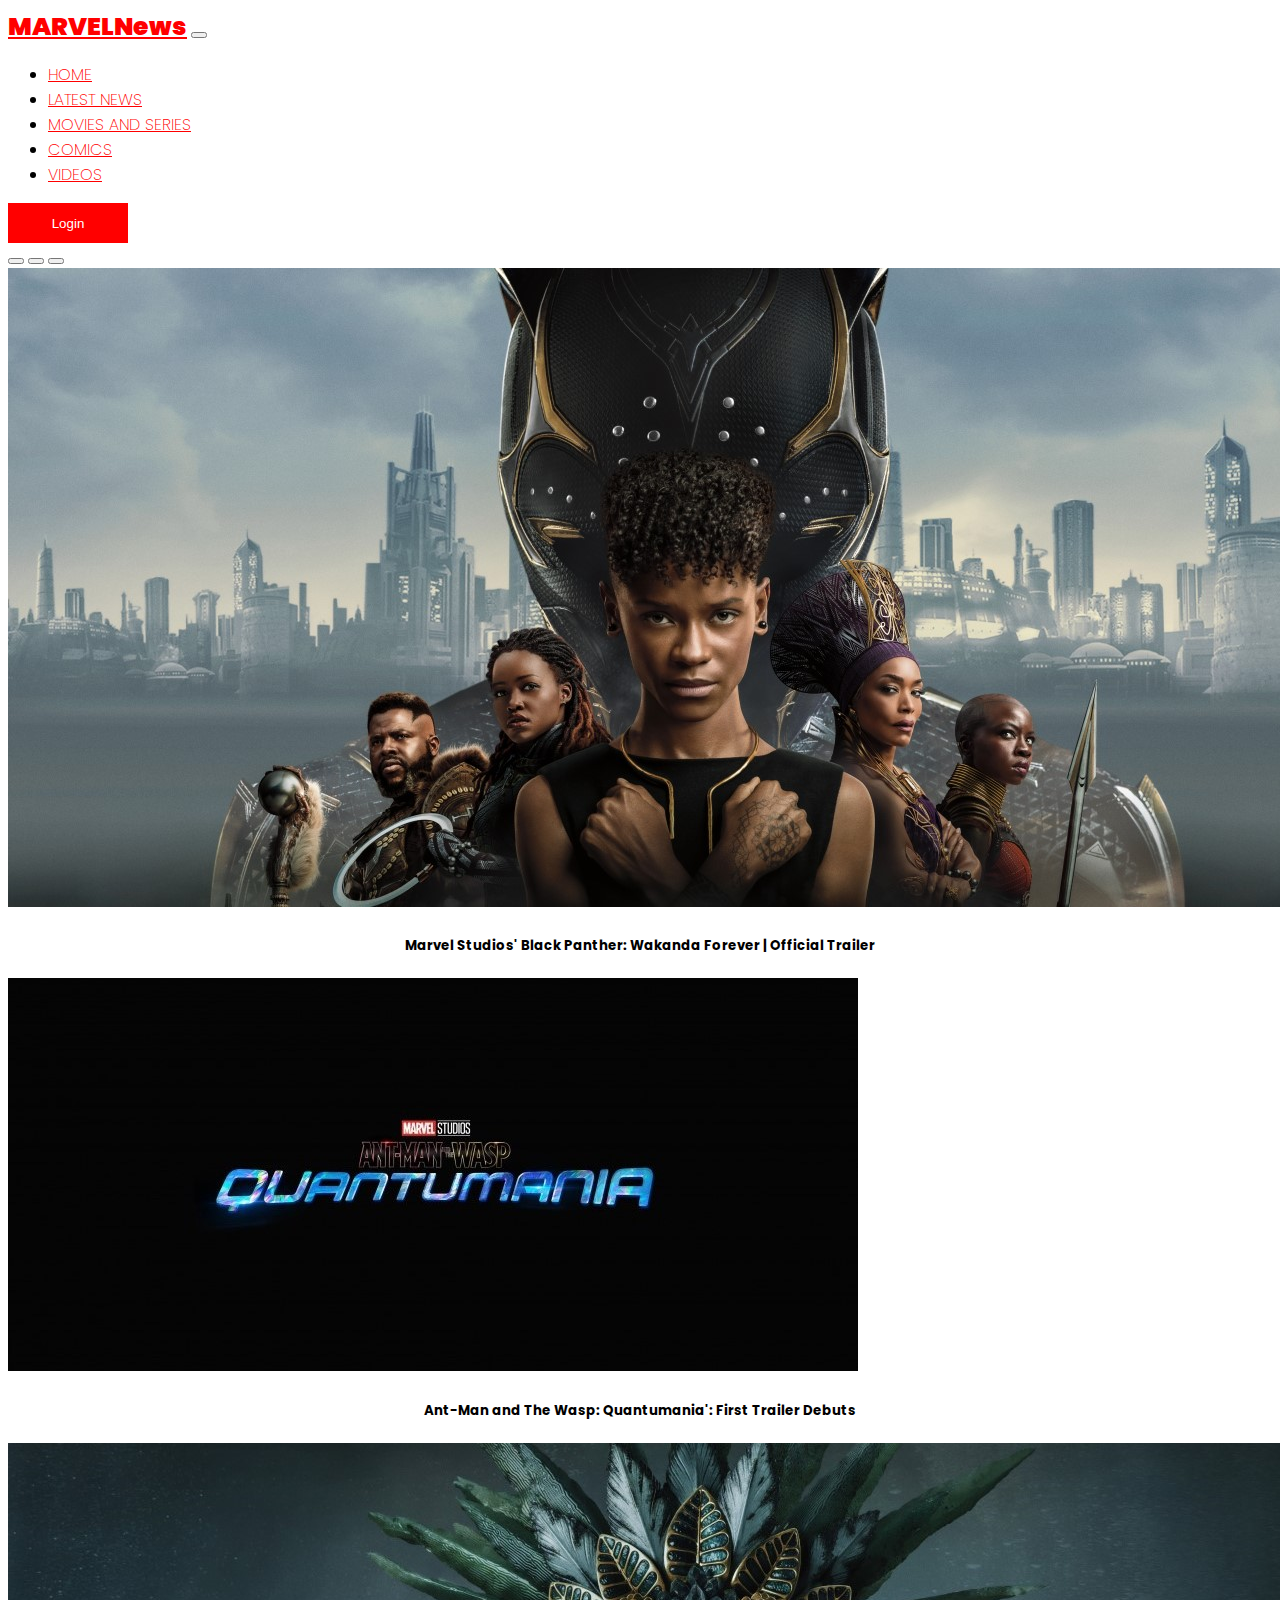
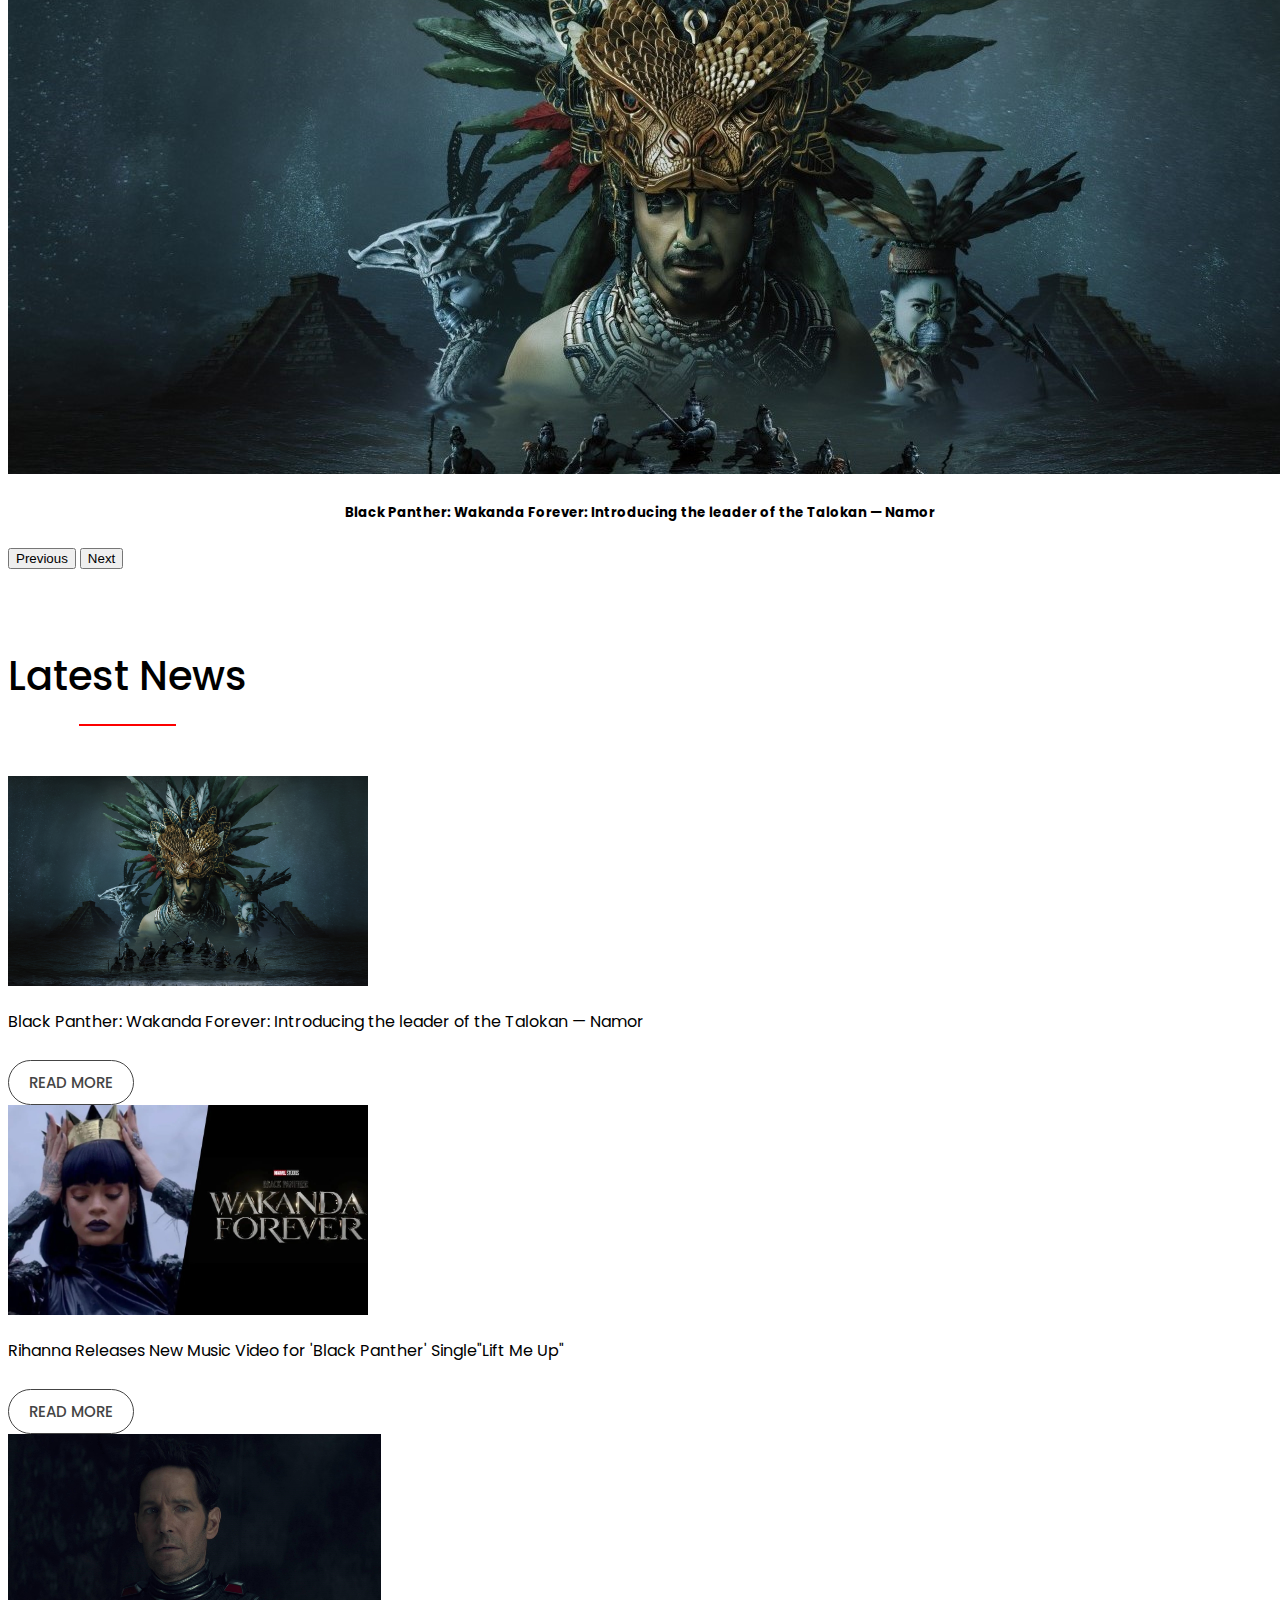
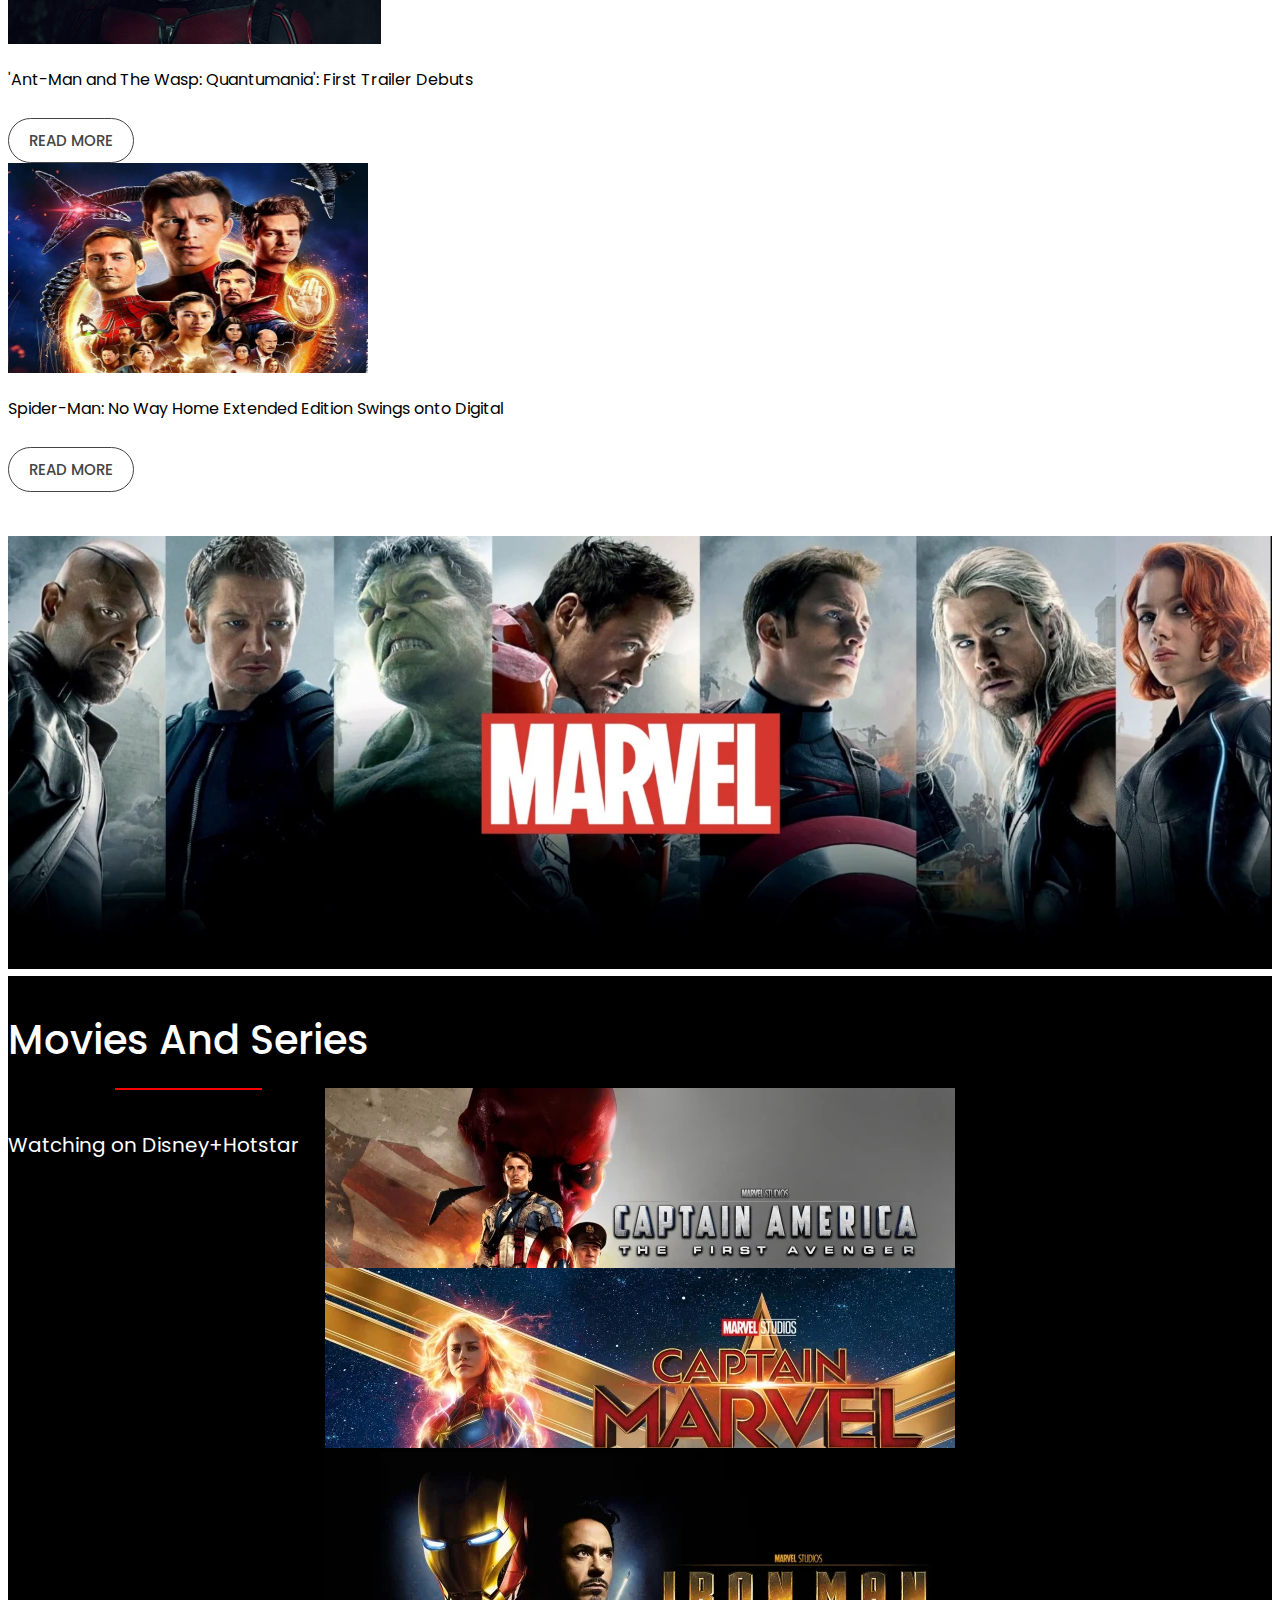
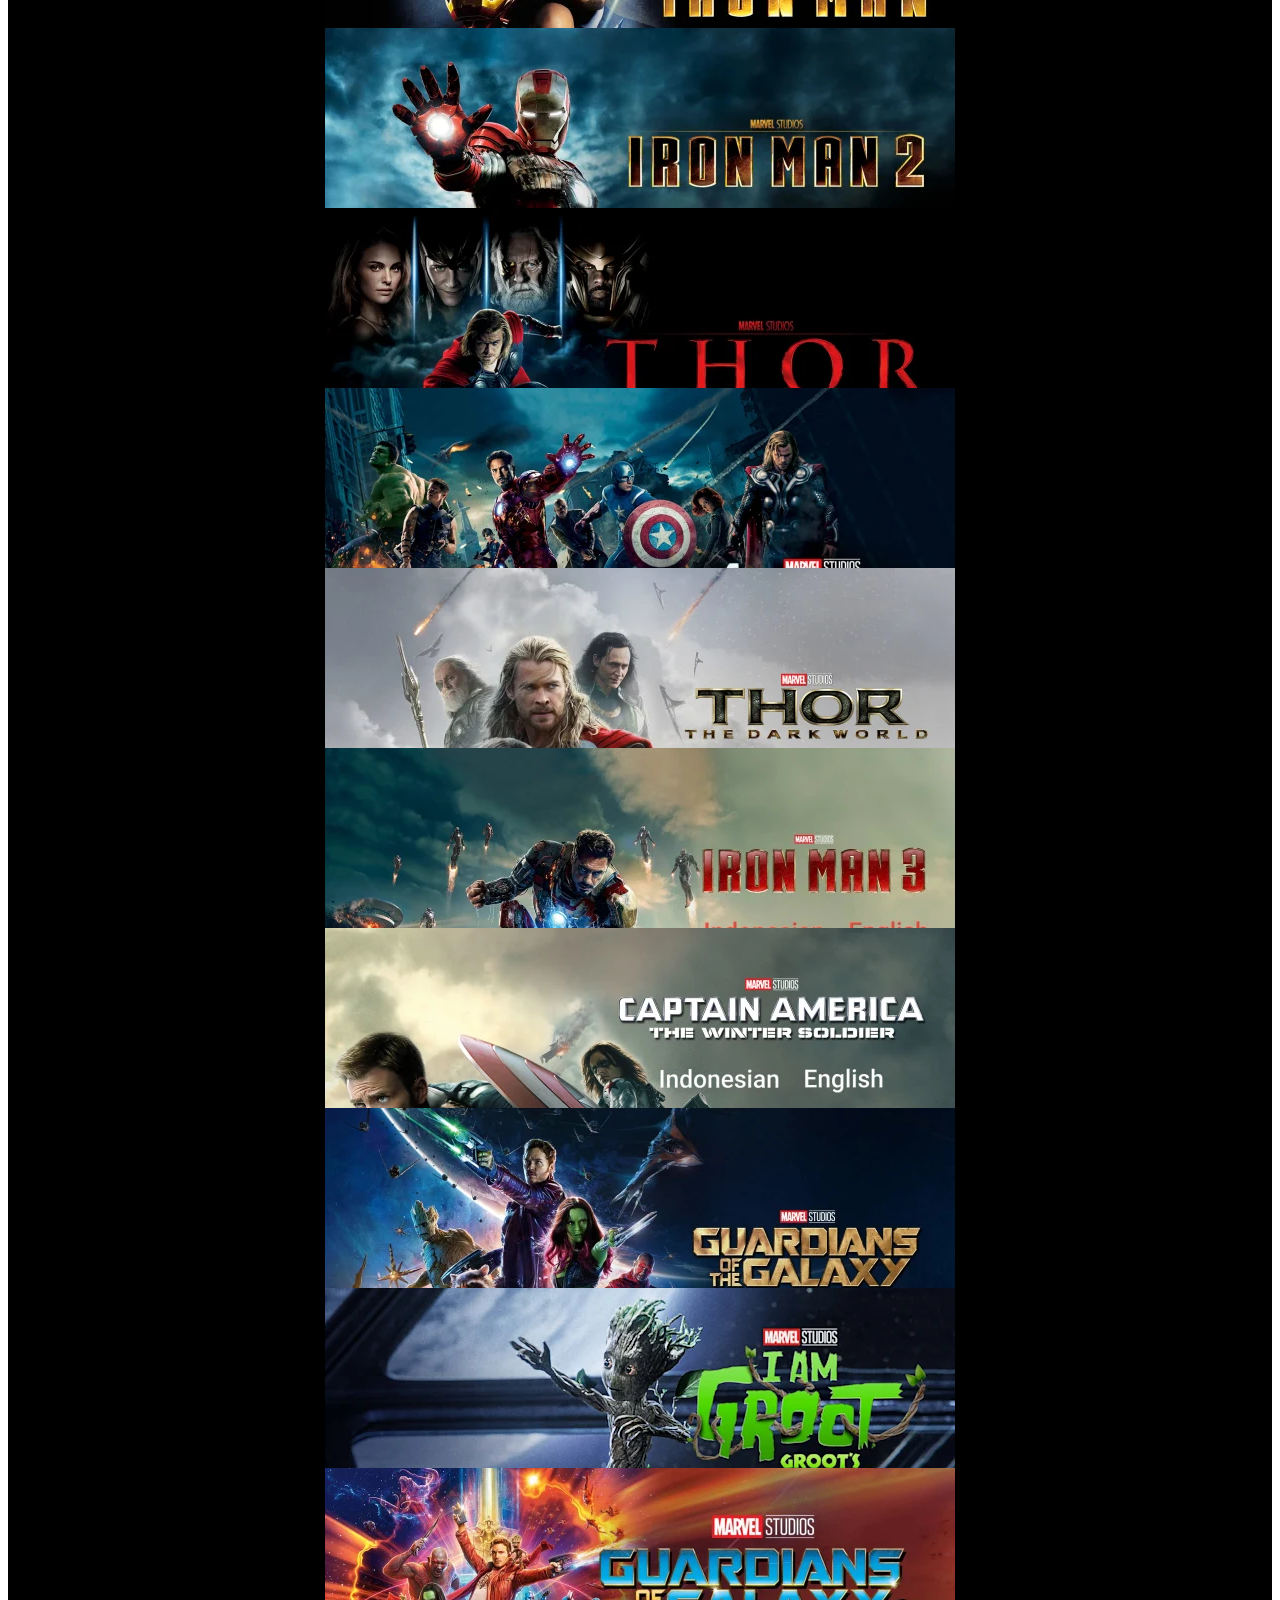
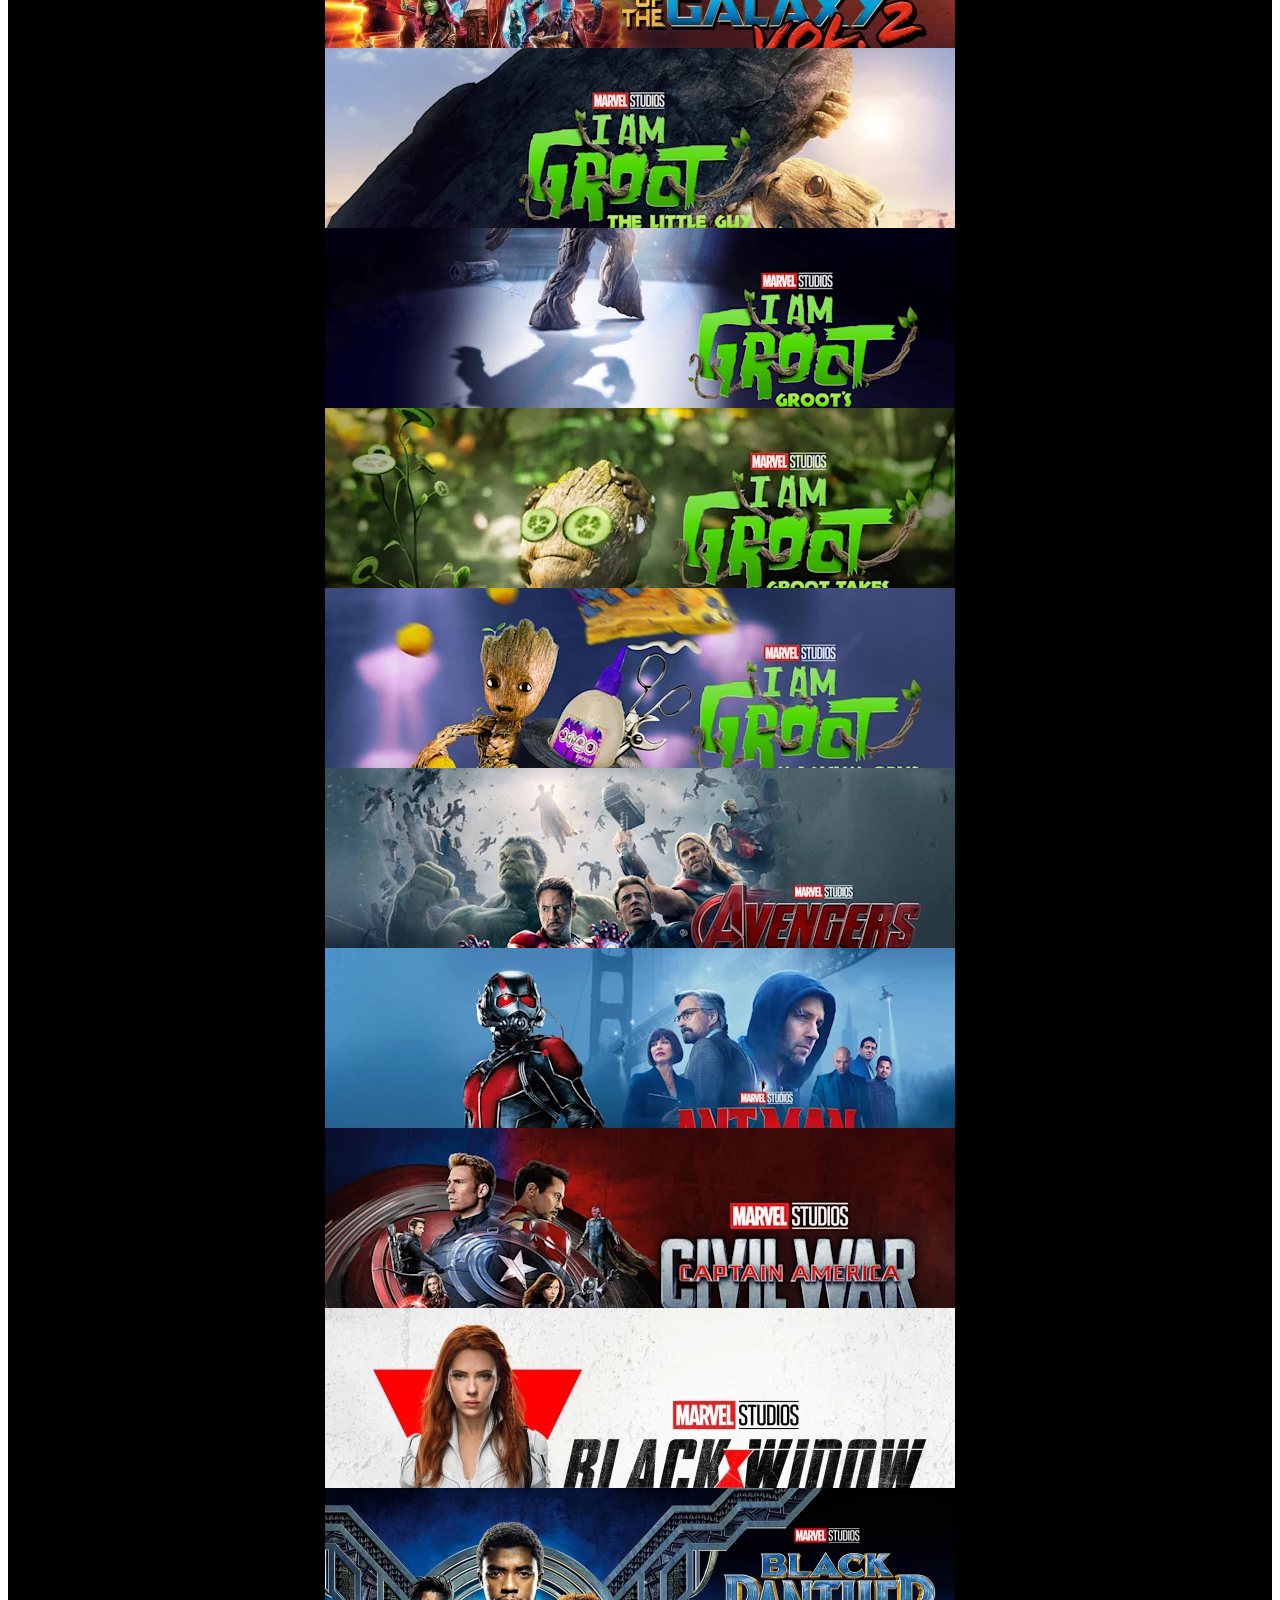
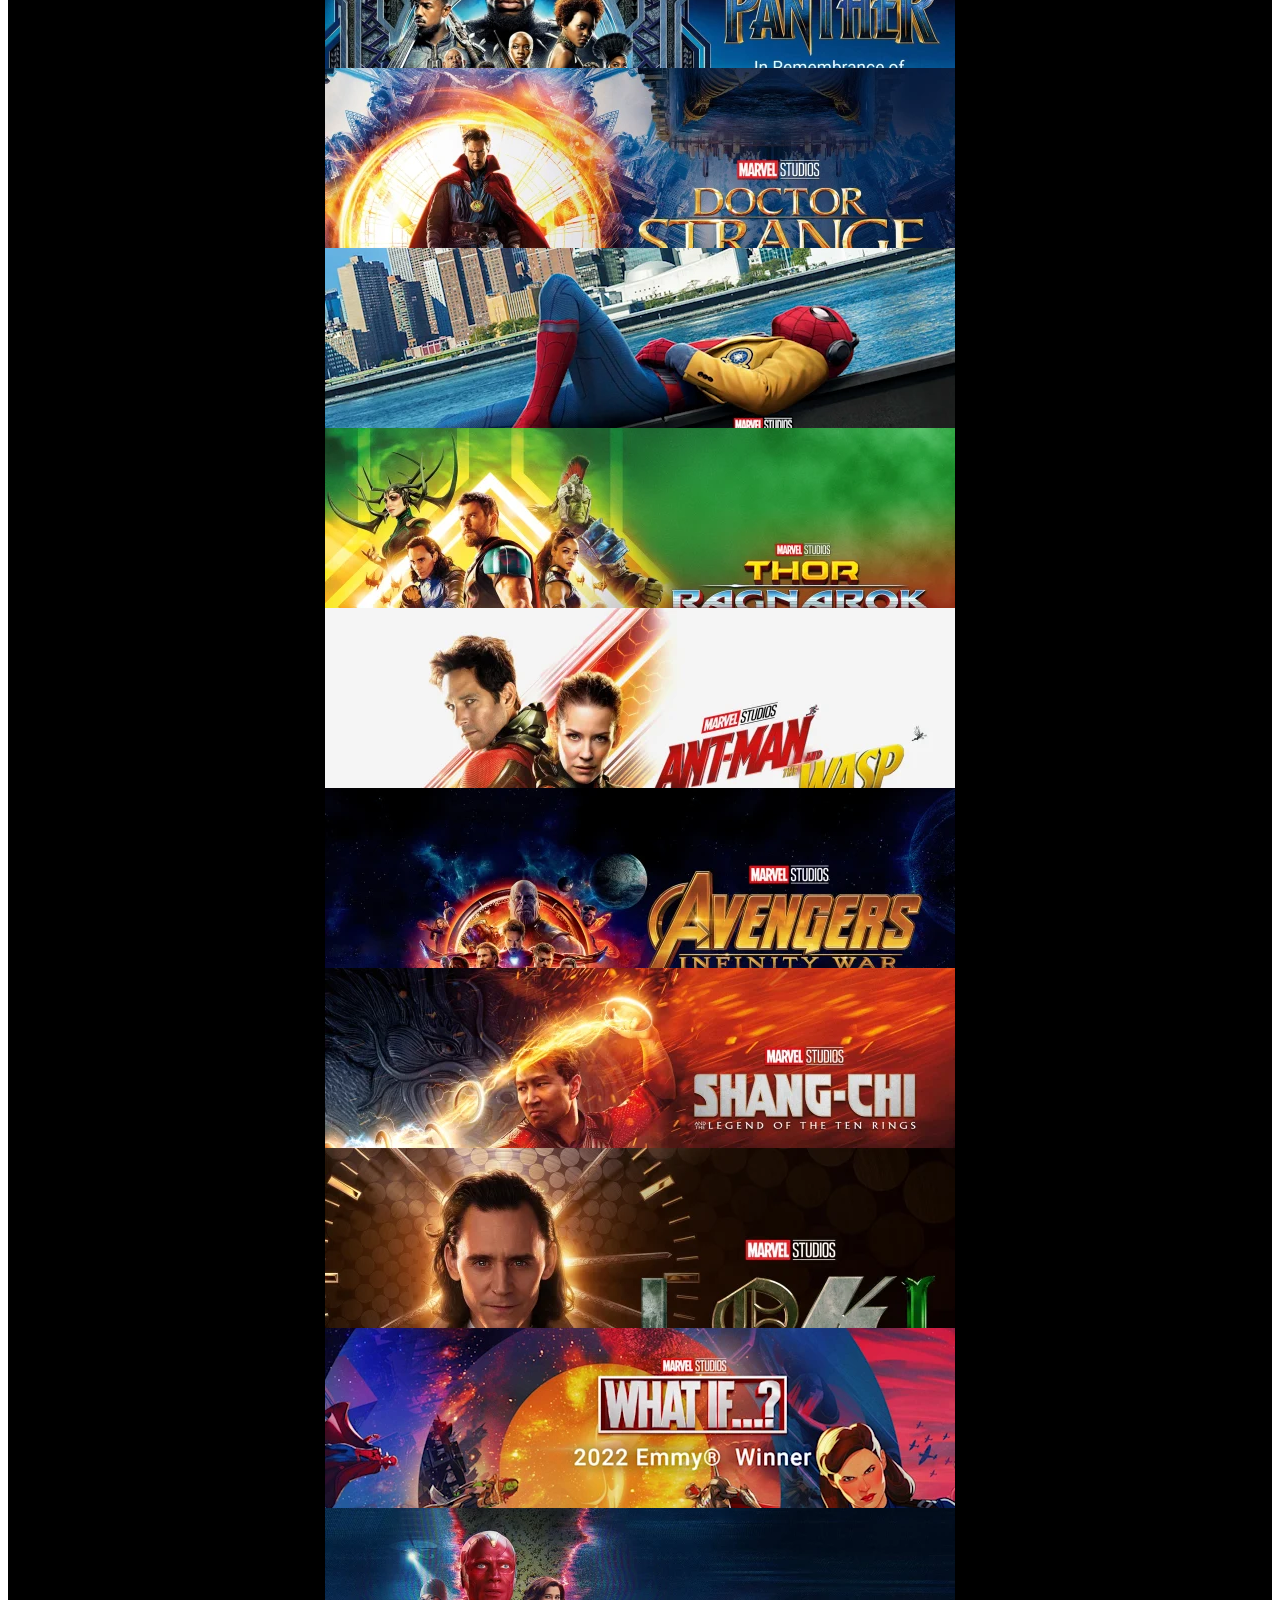
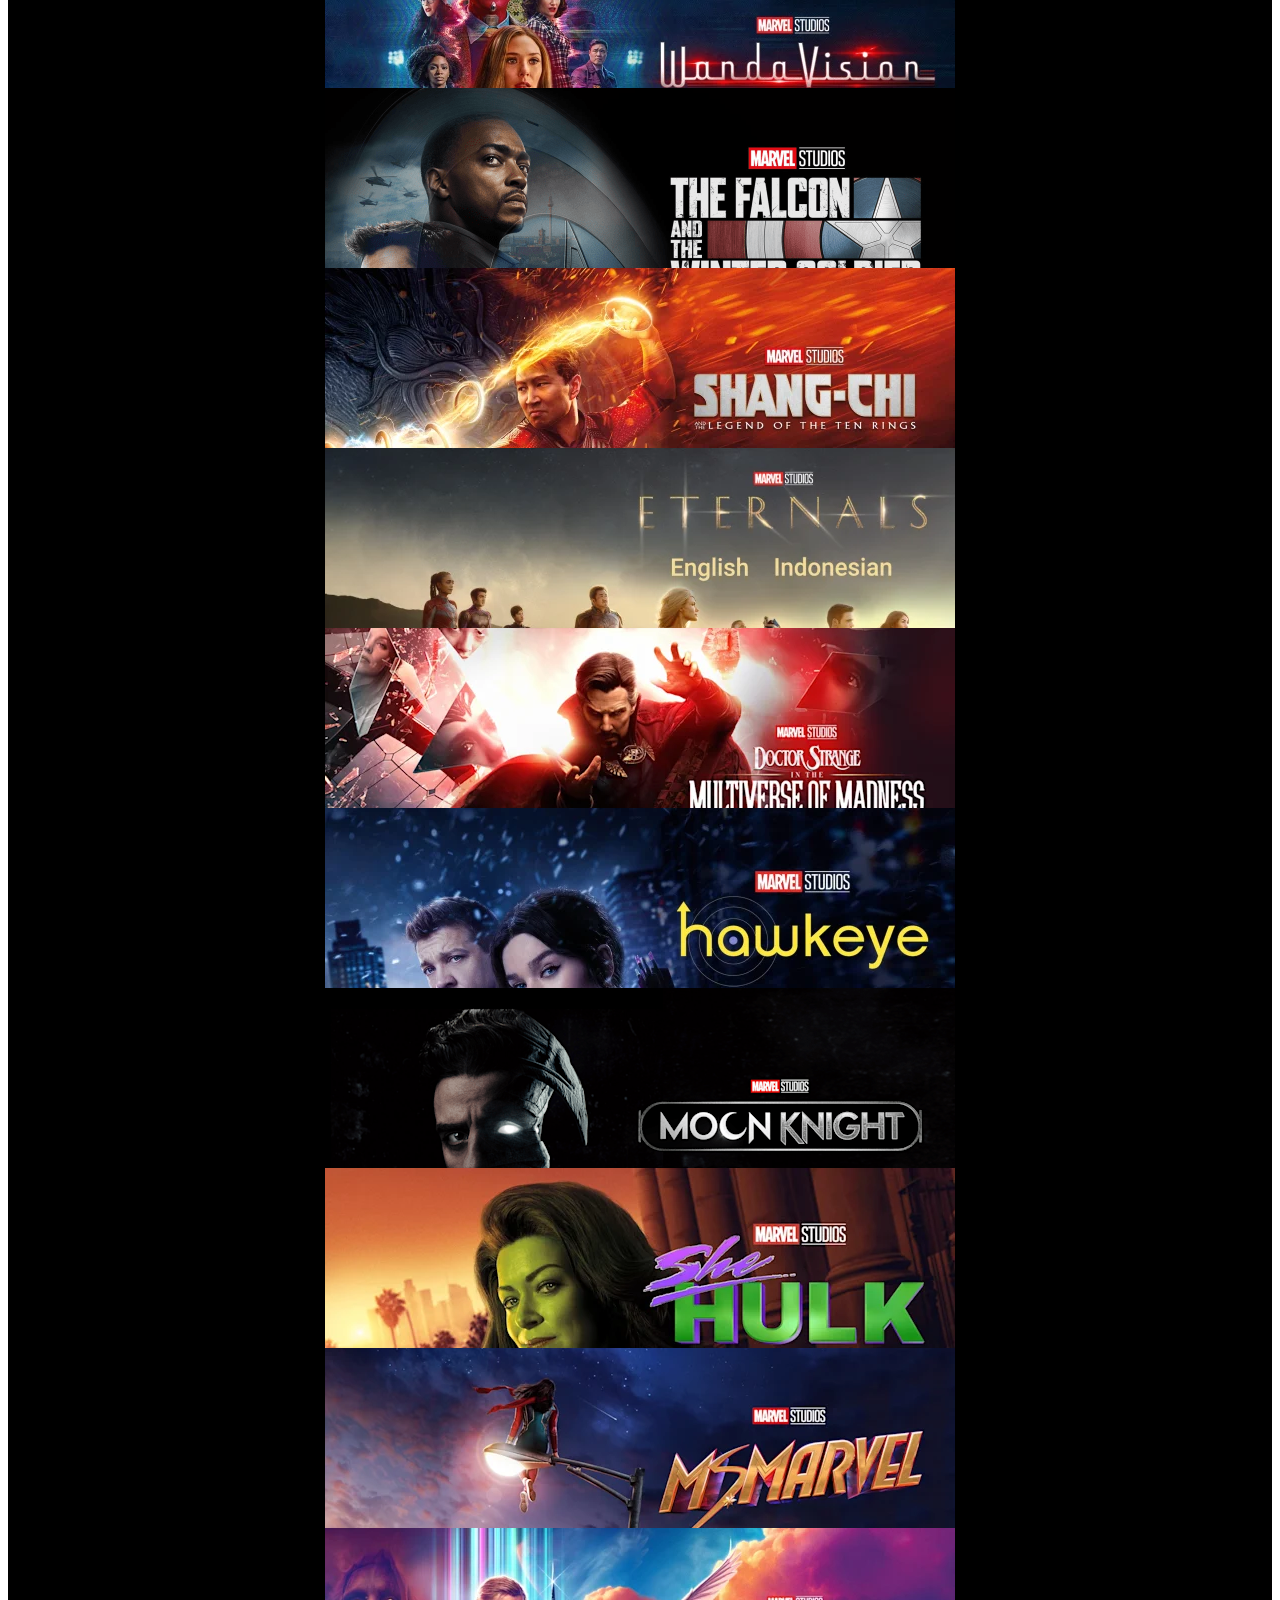
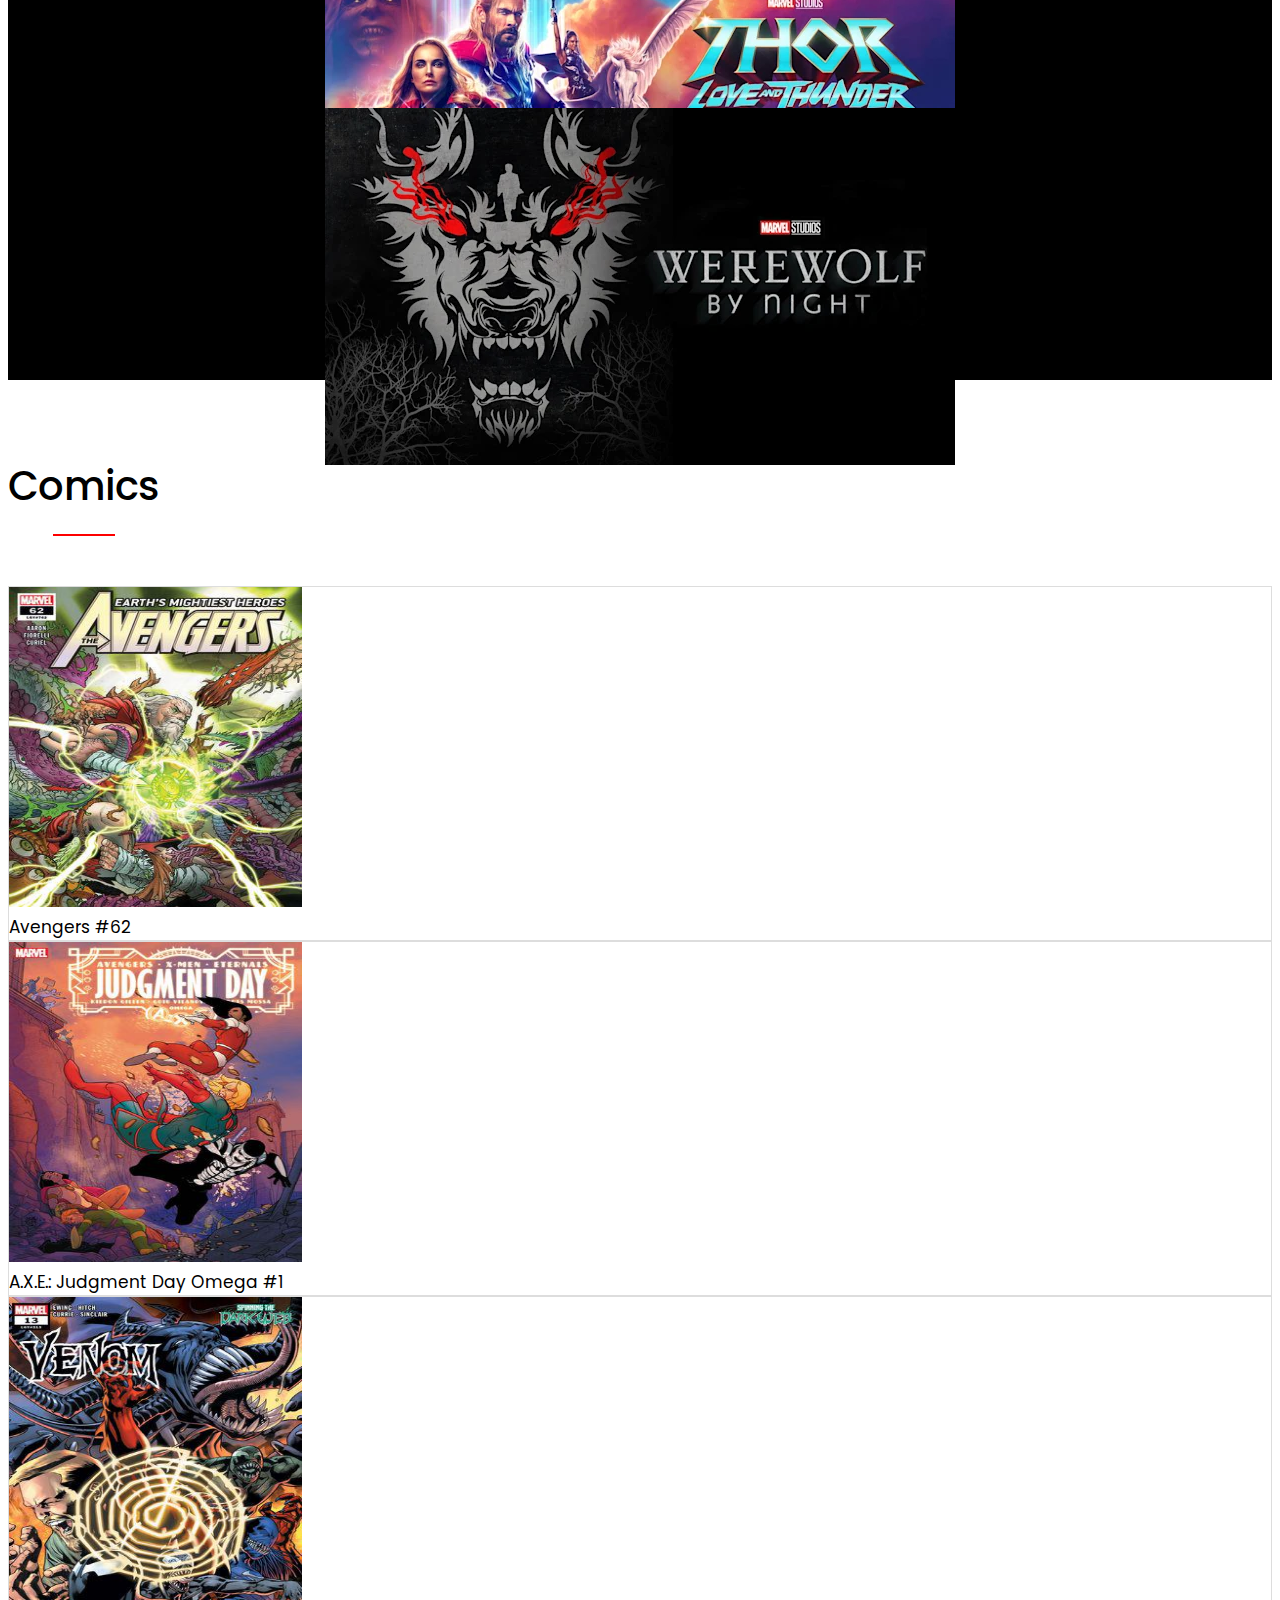
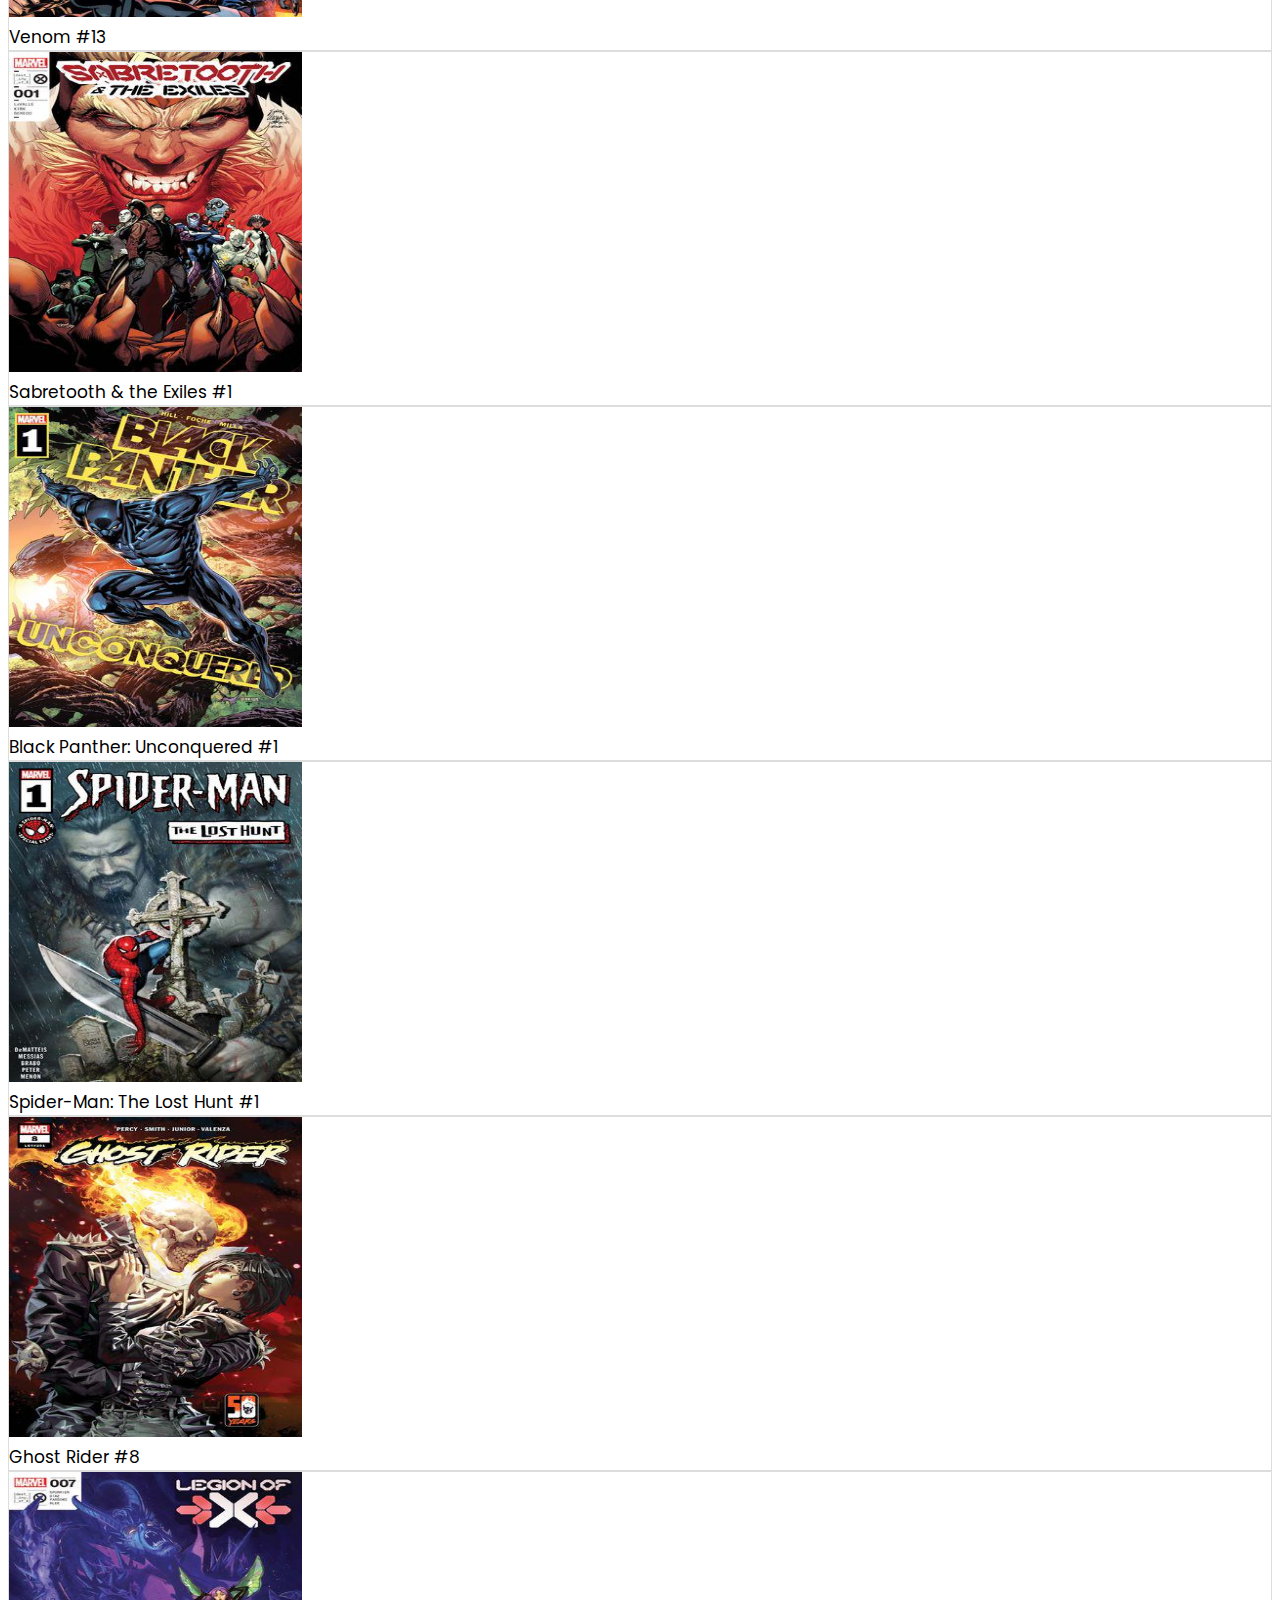
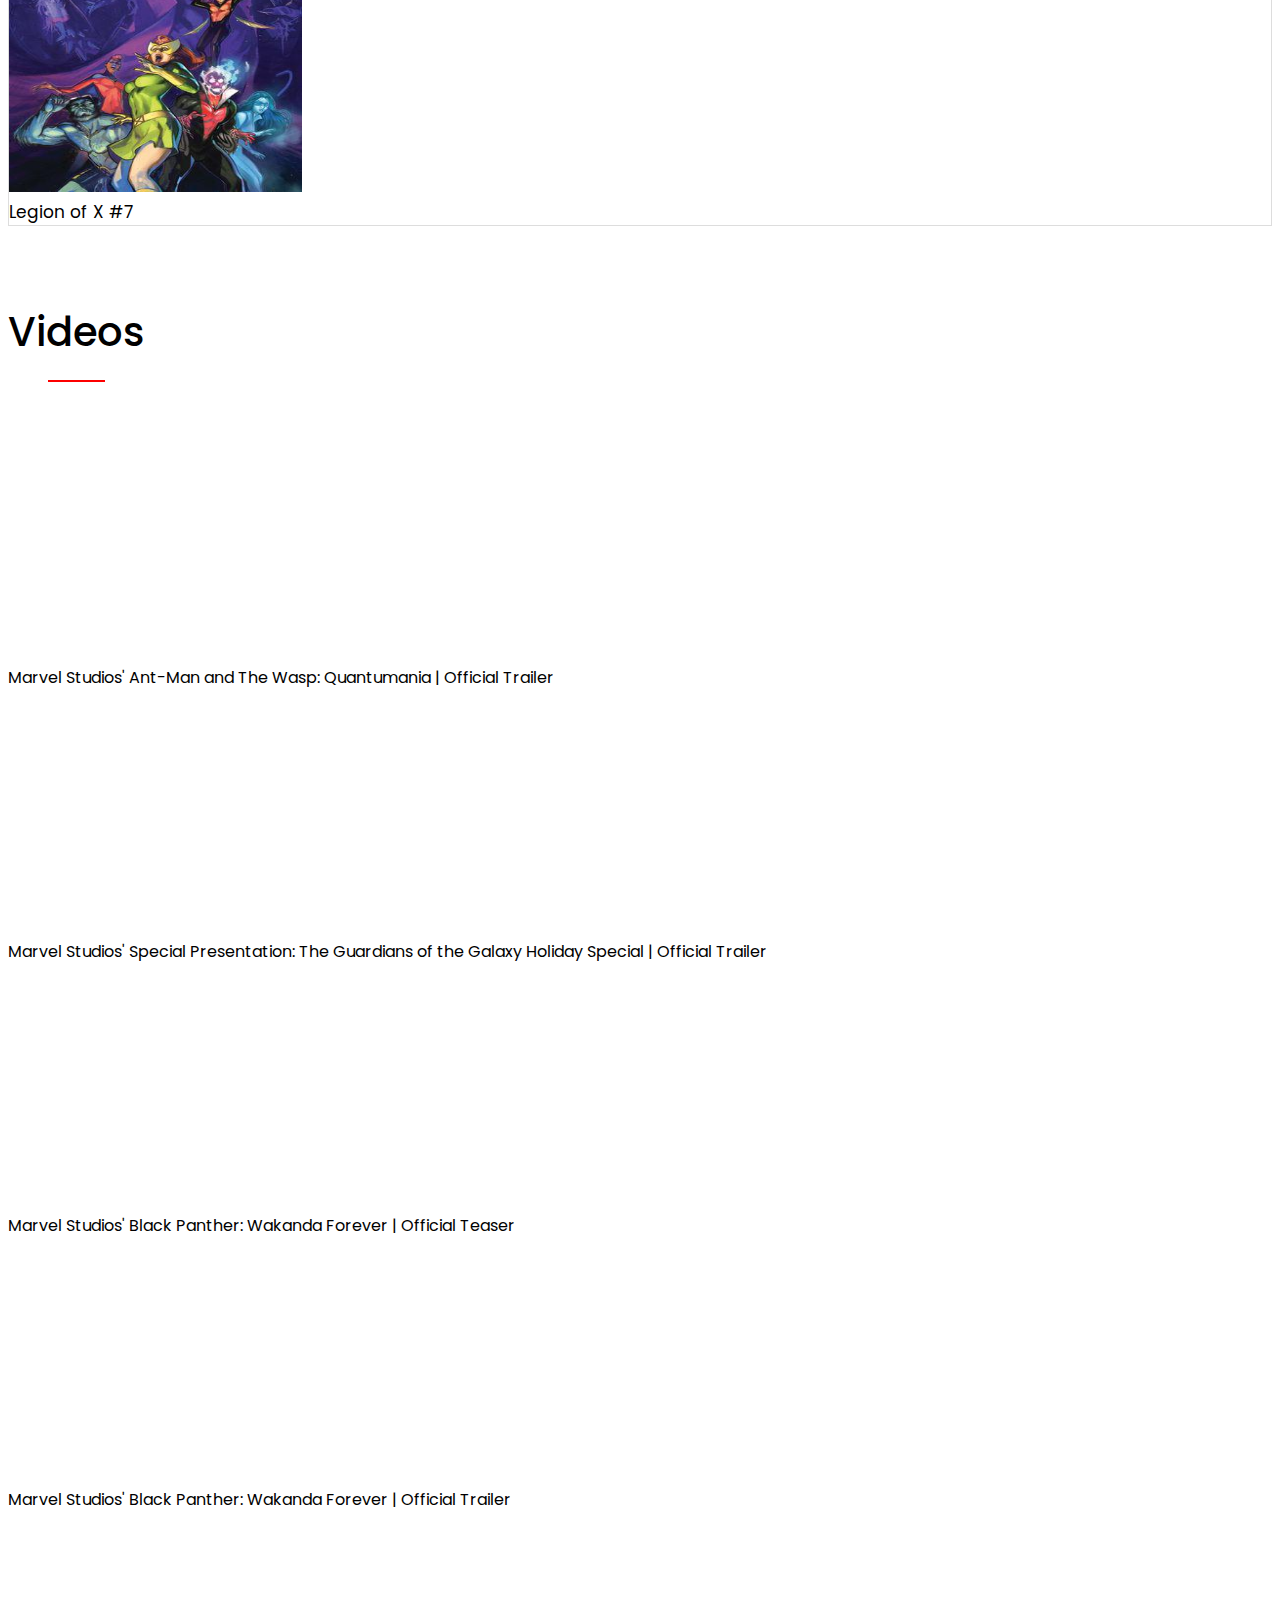
<file: index.html>
<!doctype html>
<html lang="en">
  <head>
    
    <meta charset="utf-8">
    <meta name="viewport" content="width=device-width, initial-scale=1">
    <title>MARVELNews</title>
    <link rel="icon" href="asset/M.png">
    <link href="https://cdn.jsdelivr.net/npm/bootstrap@5.2.2/dist/css/bootstrap.min.css" rel="stylesheet" integrity="sha384-Zenh87qX5JnK2Jl0vWa8Ck2rdkQ2Bzep5IDxbcnCeuOxjzrPF/et3URy9Bv1WTRi" crossorigin="anonymous">
    <link rel="stylesheet" href="style.css">
    <!-- Fonts -->
    <link rel="preconnect" href="https://fonts.googleapis.com">
    <link rel="preconnect" href="https://fonts.gstatic.com" crossorigin>
    <link href="https://fonts.googleapis.com/css2?family=Poppins:wght@400;500;700&display=swap" rel="stylesheet">
    <!--  -->
    <!-- Icons -->
    <link rel="stylesheet" href="https://cdn.jsdelivr.net/npm/bootstrap-icons@1.9.1/font/bootstrap-icons.css">
    <!-- End -->
  </head>
  <body>
    <!-- Navbar -->
      <nav class="navbar navbar-expand-lg navbar-light shadow-sm fixed-top" style="background-color:white ;">
        <div class="container">
          <a class="navbar-brand" href="#">MARVELNews</a>
          <button class="navbar-toggler" type="button" data-bs-toggle="collapse" data-bs-target="#navbarNav" aria-controls="navbarNav" aria-expanded="false" aria-label="Toggle navigation">
            <span class="navbar-toggler-icon"></span>
          </button>
          <div class="collapse navbar-collapse" id="navbarNav">
            <ul class="navbar-nav mx-auto">
              <li class="nav-item">
                <a class="nav-link mx-2" aria-current="page" href="#">HOME</a>
              </li>
              <li class="nav-item">
                <a class="nav-link mx-2" href="#news">LATEST NEWS</a>
              </li>
              <li class="nav-item">
                <a class="nav-link mx-2" href="#movies">MOVIES AND SERIES</a>
              </li>
              <li class="nav-item">
                <a class="nav-link mx-2" href="#comics">COMICS</a>
              </li>
              <li class="nav-item">
                <a class="nav-link mx-2" href="#videos">VIDEOS</a>
              </li>
            </ul>
          </div>
          <div>
            <a href="login.html"><button class="btn2">Login</button></a>
          </div>
        </div>
      </nav>
    <!-- End -->

    <!-- caraousel -->
    <div>
        <div id="carouselExampleCaptions" class="carousel slide" data-bs-ride="false">
          <div class="carousel-indicators">
            <button type="button" data-bs-target="#carouselExampleCaptions" data-bs-slide-to="0" class="active" aria-current="true" aria-label="Slide 1"></button>
            <button type="button" data-bs-target="#carouselExampleCaptions" data-bs-slide-to="1" aria-label="Slide 2"></button>
            <button type="button" data-bs-target="#carouselExampleCaptions" data-bs-slide-to="2" aria-label="Slide 3"></button>
          </div>
          <div class="carousel-inner">
            <div class="carousel-item active">
              <img src="asset/cropped-1366-768-1280283 - Copy.jpg" class="d-block w-100 hover-zoom" alt="...">
              <div class="carousel-caption d-none d-md-block">
                <h5>Marvel Studios' Black Panther: Wakanda Forever | Official Trailer</h5>
              </div>
            </div>
            <div class="carousel-item">
              <img src="asset/amwqm_card.jpg" class="d-block w-100" alt="...">
              <div class="carousel-caption d-none d-md-block">
                <h5>Ant-Man and The Wasp: Quantumania': First Trailer Debuts</h5>
              </div>
            </div>
            <div class="carousel-item">
              <img src="asset/stretched-1366-768-1280275 - Copy.jpg" class="d-block w-100" alt="...">
              <div class="carousel-caption d-none d-md-block">
                <h5>Black Panther: Wakanda Forever: Introducing the leader of the Talokan — Namor</h5>
              </div>
            </div>
          </div>
          <button class="carousel-control-prev" type="button" data-bs-target="#carouselExampleCaptions" data-bs-slide="prev">
            <span class="carousel-control-prev-icon" aria-hidden="true"></span>
            <span class="visually-hidden">Previous</span>
          </button>
          <button class="carousel-control-next" type="button" data-bs-target="#carouselExampleCaptions" data-bs-slide="next">
            <span class="carousel-control-next-icon" aria-hidden="true"></span>
            <span class="visually-hidden">Next</span>
          </button>
        </div>
      </div>
    <!-- End -->

    <!-- News -->
    <section id="news" name="news">
      <div class="blog-area">
        <div class="blog-inner area-padding">
          <div class="blog-overly"></div>
          <div class="container ">
            <div class="row">
              <div class="col-md-12 col-sm-12 col-xs-12">
                <div class="section-headline text-center mt-5 mb-2">
                  <h2>Latest News</h2>
                </div>
              </div>
            </div>
            <div class="row">
              <div class="col-md-4 col-sm-4 col-xs-12">
                <div class="single-blog">
                  <div class="single-blog-img">
                    <a href="https://www.marvel.com/articles/movies/black-panther-wakanda-forever-introducing-the-leader-of-the-talokan-namor">
                      <img src="asset/stretched-1366-768-1280275.jpg" alt="" width="360" height="210">
                    </a>
                  </div>
                  <div class="space mb-3">
                  </div>
                  <div class="blog-text">
                    <p>
                      Black Panther: Wakanda Forever: Introducing the leader of the Talokan — Namor
                    </p>
                  </div>
                  <span>
                    <a href="#" class="ready-btn">Read more</a>
                  </span>
                </div>
              </div>
              <div class="col-md-4 col-sm-4 col-xs-12">
                <div class="single-blog">
                  <div class="single-blog-img">
                    <a href="#">
                      <img src="asset/rihanna-black-panther-wakanda-forever-3.jpg" alt="" width="360" height="210">
                    </a>
                  </div>
                  <div class="space mb-3">
                  </div>
                  <div class="blog-text">
                    <p>
                      Rihanna Releases New Music Video for 'Black Panther' Single"Lift Me Up"
                    </p>
                  </div>
                  <span>
                    <a href="https://www.marvel.com/articles/movies/rihanna-leads-the-black-panther-wakanda-forever-soundtrack-with-new-original-song-lift-me-up" class="ready-btn">Read more</a>
                  </span>
                </div>
              </div>
              <div class="col-md-4 col-sm-4 col-xs-12">
                <div class="single-blog">
                  <div class="single-blog-img">
                    <a href="#">
                      <img src="asset/pcl3060_mp01_v001_wr_g_r709._1050_089626.jpg" alt="" weight="50" height="210">
                    </a>
                  </div>
                  <div class="space mb-3">
                  </div>
                  <div class="blog-text">
                    <p>
                      'Ant-Man and The Wasp: Quantumania': First Trailer Debuts
                    </p>
                  </div>
                  <span>
                    <a href="https://www.marvel.com/articles/movies/ant-man-and-the-wasp-quantumania-first-trailer-poster" class="ready-btn">Read more</a>
                  </span>
                </div>
              </div>
              <div class="col-md-4 col-sm-4 col-xs-12 mt-4">
                <div class="single-blog">
                  <div class="single-blog-img">
                    <a href="#">
                      <img src="asset/spd.jpeg" alt="" width="360" height="210">
                    </a>
                  </div>
                  <div class="space mb-3">
                  </div>
                  <div class="blog-text">
                    <p>
                      Spider-Man: No Way Home Extended Edition Swings onto Digital
                    </p>
                  </div>
                  <span>
                    <a href="https://www.marvel.com/articles/movies/spider-man-no-way-home-extended-edition-digital" class="ready-btn">Read more</a>
                  </span>
                </div>
              </div>
            </div>
          </div>
        </div>
      </div>
    </section>
    <!-- end -->

    <!-- Movies And Series -->
    <section id="movies">
      </div>
      <div>
        <img src="asset/676882-m.jpg" alt="" class="image mt-4">
      </div>
      <div class="content">
        <div class="col-md-12 col-sm-12 col-xs-12">
          <div class="section-headline2 text-center mb-4">
            <h2>Movies And Series</h2>
            <p class="text">Watching on Disney+Hotstar</p>
          </div>
        </div>
      
        <div class="container" data-aos="fade-up">

          <div class="row no-gutters supporters-wrap clearfix" data-aos="zoom-in" data-aos-delay="100">
  
            <div class="col-lg-3 col-md-4 col-xs-6">
              <div class="supporter-logo">
                <a href="https://www.hotstar.com/id/movies/captain-america-the-first-avenger/1660000034"><img src="asset/movies/1.webp" class="img-fluid" alt=""></a>
              </div>
            </div>
  
            <div class="col-lg-3 col-md-4 col-xs-6">
              <div class="supporter-logo">
                <a href="https://www.hotstar.com/id/movies/captain-marvel/1260014878"><img src="asset/movies/2.webp" class="img-fluid" alt=""></a>
              </div>
            </div>
  
            <div class="col-lg-3 col-md-4 col-xs-6">
              <div class="supporter-logo">
                <a href="https://www.hotstar.com/id/movies/iron-man/1660000038"><img src="asset/movies/3.webp" class="img-fluid" alt=""></a>
              </div>
            </div>
  
            <div class="col-lg-3 col-md-4 col-xs-6">
              <div class="supporter-logo">
                <a href="https://www.hotstar.com/id/movies/iron-man-2/1660000039"><img src="asset/movies/4.webp" class="img-fluid" alt=""></a>
              </div>
            </div>
  
            <div class="col-lg-3 col-md-4 col-xs-6">
              <div class="supporter-logo">
                <a href="https://www.hotstar.com/id/movies/thor/1660000044"><img src="asset/movies/5.webp" class="img-fluid" alt=""></a>
              </div>
            </div>
  
            <div class="col-lg-3 col-md-4 col-xs-6">
              <div class="supporter-logo">
                <a href="https://www.hotstar.com/id/movies/marvels-the-avengers/1660000015"><img src="asset/movies/6.webp" class="img-fluid" alt=""></a>
              </div>
            </div>
  
            <div class="col-lg-3 col-md-4 col-xs-6">
              <div class="supporter-logo">
                <a href="https://www.hotstar.com/id/movies/thor-the-dark-world/1260018142"><img src="asset/movies/7.webp" class="img-fluid" alt=""></a>
              </div>
            </div>
  
            <div class="col-lg-3 col-md-4 col-xs-6">
              <div class="supporter-logo">
                <a href="https://www.hotstar.com/id/movies/iron-man-3/1660000042"><img src="asset/movies/8.webp" class="img-fluid" alt=""></a>
              </div>
            </div>
            <div class="col-lg-3 col-md-4 col-xs-6">
              <div class="supporter-logo">
                <a href="https://www.hotstar.com/id/movies/captain-america-the-winter-soldier/1260016410"><img src="asset/movies/9.webp" class="img-fluid" alt=""></a>
              </div>
            </div>
  
            <div class="col-lg-3 col-md-4 col-xs-6">
              <div class="supporter-logo">
                <a href="https://www.hotstar.com/id/movies/guardians-of-the-galaxy/1260018294"><img src="asset/movies/10.webp" class="img-fluid" alt=""></a>
              </div>
            </div>
  
            <div class="col-lg-3 col-md-4 col-xs-6">
              <div class="supporter-logo">
                <a href="https://www.hotstar.com/id/movies/i-am-groot-groots-first-steps/1260106112"><img src="asset/movies/11.webp" class="img-fluid" alt=""></a>
              </div>
            </div>
  
            <div class="col-lg-3 col-md-4 col-xs-6">
              <div class="supporter-logo">
                <a href="https://www.hotstar.com/id/movies/guardians-of-the-galaxy-vol-2/1260018295"><img src="asset/movies/12.webp" class="img-fluid" alt=""></a>
              </div>
            </div>
  
            <div class="col-lg-3 col-md-4 col-xs-6">
              <div class="supporter-logo">
                <a href="https://www.hotstar.com/id/movies/i-am-groot-the-little-guy/1260106113"><img src="asset/movies/13.webp" class="img-fluid" alt=""></a>
              </div>
            </div>
  
            <div class="col-lg-3 col-md-4 col-xs-6">
              <div class="supporter-logo">
                <a href="https://www.hotstar.com/id/movies/i-am-groot-groots-pursuit/1260106114"><img src="asset/movies/14.webp" class="img-fluid" alt=""></a>
              </div>
            </div>
  
            <div class="col-lg-3 col-md-4 col-xs-6">
              <div class="supporter-logo">
                <a href="https://www.hotstar.com/id/movies/i-am-groot-groot-takes-a-bath/1260106115"><img src="asset/movies/15.webp" class="img-fluid" alt=""></a>
              </div>
            </div>
  
            <div class="col-lg-3 col-md-4 col-xs-6">
              <div class="supporter-logo">
                <a href="https://www.hotstar.com/id/movies/i-am-groot-magnum-opus/1260106116"><img src="asset/movies/16.webp" class="img-fluid" alt=""></a>
              </div>
            </div>
            <div class="col-lg-3 col-md-4 col-xs-6">
              <div class="supporter-logo">
                <a href="https://www.hotstar.com/id/movies/avengers-age-of-ultron/1260018315"><img src="asset/movies/17.webp" class="img-fluid" alt=""></a>
              </div>
            </div>
  
            <div class="col-lg-3 col-md-4 col-xs-6">
              <div class="supporter-logo">
                <a href="https://www.hotstar.com/id/movies/antman/1260018141"><img src="asset/movies/18.webp" class="img-fluid" alt=""></a>
              </div>
            </div>
  
            <div class="col-lg-3 col-md-4 col-xs-6">
              <div class="supporter-logo">
                <a href="https://www.hotstar.com/id/movies/captain-america-civil-war/1260016768"><img src="asset/movies/19.webp" class="img-fluid" alt=""></a>
              </div>
            </div>
  
            <div class="col-lg-3 col-md-4 col-xs-6">
              <div class="supporter-logo">
                <a href="https://www.hotstar.com/id/movies/black-widow/1260067485"><img src="asset/movies/20.webp" class="img-fluid" alt=""></a>
              </div>
            </div>
  
            <div class="col-lg-3 col-md-4 col-xs-6">
              <div class="supporter-logo">
                <a href="https://www.hotstar.com/id/movies/black-panther/1660010672"><img src="asset/movies/21.webp" class="img-fluid" alt=""></a>
              </div>
            </div>
  
            <div class="col-lg-3 col-md-4 col-xs-6">
              <div class="supporter-logo">
                <a href="https://www.hotstar.com/id/movies/doctor-strange/1260018179"><img src="asset/movies/22.webp" class="img-fluid" alt=""></a>
              </div>
            </div>
  
            <div class="col-lg-3 col-md-4 col-xs-6">
              <div class="supporter-logo">
                <a href="https://www.hotstar.com/id/movies/spiderman-homecoming/1260104626"><img src="asset/movies/23.webp" class="img-fluid" alt=""></a>
              </div>
            </div>
  
            <div class="col-lg-3 col-md-4 col-xs-6">
              <div class="supporter-logo">
                <a href="https://www.hotstar.com/id/movies/thor-ragnarok/1660010577"><img src="asset/movies/24.webp" class="img-fluid" alt=""></a>
              </div>
            </div>
            <div class="col-lg-3 col-md-4 col-xs-6">
              <div class="supporter-logo">
                <a href="https://www.hotstar.com/id/movies/antman-and-the-wasp/1660010696"><img src="asset/movies/25.webp" class="img-fluid" alt=""></a>
              </div>
            </div>
  
            <div class="col-lg-3 col-md-4 col-xs-6">
              <div class="supporter-logo">
                <a href="https://www.hotstar.com/id/movies/avengers-infinity-war/1660010677"><img src="asset/movies/26.webp" class="img-fluid" alt=""></a>
              </div>
            </div>
  
            <div class="col-lg-3 col-md-4 col-xs-6">
              <div class="supporter-logo">
                <a href="https://www.hotstar.com/id/movies/avengers-endgame/1260013556"><img src="asset/movies/27.webp" class="img-fluid" alt=""></a>
              </div>
            </div>
  
            <div class="col-lg-3 col-md-4 col-xs-6">
              <div class="supporter-logo">
                <a href="https://www.hotstar.com/id/tv/loki/1260063451"><img src="asset/movies/28.webp" class="img-fluid" alt=""></a>
              </div>
            </div>
  
            <div class="col-lg-3 col-md-4 col-xs-6">
              <div class="supporter-logo">
                <a href="https://www.hotstar.com/id/tv/what-if/1260066057"><img src="asset/movies/29.webp" class="img-fluid" alt=""></a>
              </div>
            </div>
  
            <div class="col-lg-3 col-md-4 col-xs-6">
              <div class="supporter-logo">
                <a href="https://www.hotstar.com/id/tv/wandavision/1260051344"><img src="asset/movies/30.webp" class="img-fluid" alt=""></a>
              </div>
            </div>
  
            <div class="col-lg-3 col-md-4 col-xs-6">
              <div class="supporter-logo">
                <a href="https://www.hotstar.com/id/tv/the-falcon-and-the-winter-soldier/1260055670"><img src="asset/movies/31.webp" class="img-fluid" alt=""></a>
              </div>
            </div>
  
            <div class="col-lg-3 col-md-4 col-xs-6">
              <div class="supporter-logo">
                <a href="https://www.hotstar.com/id/movies/shangchi-and-the-legend-of-the-ten-rings/1260072682"><img src="asset/movies/32.webp" class="img-fluid" alt=""></a>
              </div>
            </div>
            <div class="col-lg-3 col-md-4 col-xs-6">
              <div class="supporter-logo">
                <a href="https://www.hotstar.com/id/movies/eternals/1260077949"><img src="asset/movies/33.webp" class="img-fluid" alt=""></a>
              </div>
            </div>
  
            <div class="col-lg-3 col-md-4 col-xs-6">
              <div class="supporter-logo">
                <a href="https://www.hotstar.com/id/movies/doctor-strange-in-the-multiverse-of-madness/1260103761"><img src="asset/movies/34.webp" class="img-fluid" alt=""></a>
              </div>
            </div>
  
            <div class="col-lg-3 col-md-4 col-xs-6">
              <div class="supporter-logo">
                <a href="https://www.hotstar.com/id/tv/hawkeye/1260073683"><img src="asset/movies/35.webp" class="img-fluid" alt=""></a>
              </div>
            </div>
  
            <div class="col-lg-3 col-md-4 col-xs-6">
              <div class="supporter-logo">
                <a href="https://www.hotstar.com/id/tv/moon-knight/1260089681"><img src="asset/movies/36.webp" class="img-fluid" alt=""></a>
              </div>
            </div>
  
            <div class="col-lg-3 col-md-4 col-xs-6">
              <div class="supporter-logo">
                <a href="https://www.hotstar.com/id/tv/shehulk-attorney-at-law/1260103788"><img src="asset/movies/37.webp" class="img-fluid" alt=""></a>
              </div>
            </div>
  
            <div class="col-lg-3 col-md-4 col-xs-6">
              <div class="supporter-logo">
                <a href="https://www.hotstar.com/id/tv/ms-marvel/1260098459"><img src="asset/movies/38.webp" class="img-fluid" alt=""></a>
              </div>
            </div>
  
            <div class="col-lg-3 col-md-4 col-xs-6">
              <div class="supporter-logo">
                <a href="https://www.hotstar.com/id/movies/thor-love-and-thunder/1260110008"><img src="asset/movies/39.webp" class="img-fluid" alt=""></a>
              </div>
            </div>
  
            <div class="col-lg-3 col-md-4 col-xs-6 mb-5">
              <div class="supporter-logo">
                <a href="https://www.hotstar.com/id/movies/werewolf-by-night/1260111093"><img src="asset/movies/40.webp" class="img-fluid" alt=""></a>
              </div>
            </div>
  
          </div>
  
        </div>
      </div>
    </section>
    <!-- End -->

    <!-- Comic -->
    <section id="comics">
      <div class="col-md-12 col-sm-12 col-xs-12 px-5">
        <div class="section-headline text-center mt-5">
          <h2>Comics</h2>
        </div>
        <div class="row">
          <div class="col1-md-3 col-sm-3 col-xs-12 mb-3">
            <div class="single-team-member shadow-sm">
              <div>
                <a href="https://www.marvel.com/comics/issue/101526/avengers_2018_62">
                  <img src="asset/comic/1.jpg" alt="">
                </a>
              </div>
              <div class="team-content text-center mt-4 mb-4">
                <a href="https://www.marvel.com/comics/issue/101526/avengers_2018_62">Avengers #62</a>
              </div>
            </div>
          </div>
          <!-- End column -->
          <div class="col-md-3 col-sm-3 col-xs-12 mb-3">
            <div class="single-team-member">
              <div>
                <a href="https://www.marvel.com/comics/issue/104869/axe_judgment_day_omega_2022_1">
                  <img src="asset/comic/2.jpg" alt="" class="img">
                </a>
              </div>
              <div class="team-content text-center mt-4 mb-4">
                  <a  href="https://www.marvel.com/comics/issue/104869/axe_judgment_day_omega_2022_1">A.X.E.: Judgment Day Omega #1</a>
              </div>
            </div>
          </div>
          <!-- End column -->
          <div class="col-md-3 col-sm-3 col-xs-12 mb-3">
            <div class="single-team-member">
              <div>
                <a href="https://www.marvel.com/comics/issue/103642/venom_2021_13">
                  <img src="asset/comic/3.jpg" alt="">
                </a>
              </div>
              <div class="team-content text-center mt-4 mb-4">
                <a href="https://www.marvel.com/comics/issue/103642/venom_2021_13">Venom #13</a>
              </div>
            </div>
          </div>
          <!-- End column -->
          <div class="col-md-3 col-sm-3 col-xs-12 mb-3">
            <div class="single-team-member">
              <div>
                <a href="https://www.marvel.com/comics/issue/103483/sabretooth_the_exiles_2022_1">
                  <img src="asset/comic/4.jpg" alt="">
                </a>
              </div>
              <div class="team-content text-center mt-4 mb-4">
                <a href="https://www.marvel.com/comics/issue/103483/sabretooth_the_exiles_2022_1">Sabretooth & the Exiles #1</a>
              </div>
            </div>
          </div>
          <div class="col-md-3 col-sm-3 col-xs-12 mb-3">
            <div class="single-team-member">
              <div>
                <a href="https://www.marvel.com/comics/issue/103237/black_panther_unconquered_2022_1">
                  <img src="asset/comic/5.jpg" alt="">
                </a>
              </div>
              <div class="team-content text-center mt-4 mb-4">
                <a href="https://www.marvel.com/comics/issue/103237/black_panther_unconquered_2022_1">Black Panther: Unconquered #1</a>
              </div>
            </div>
          </div>
          <div class="col-md-3 col-sm-3 col-xs-12 mb-3">
            <div class="single-team-member">
              <div>
                <a href="https://www.marvel.com/comics/issue/103032/spider-man_the_lost_hunt_2022_1">
                  <img src="asset/comic/6.jpg" alt="">
                </a>
              </div>
              <div class="team-content text-center mt-4 mb-4">
                <a href="https://www.marvel.com/comics/issue/103032/spider-man_the_lost_hunt_2022_1">Spider-Man: The Lost Hunt #1</a>
              </div>
            </div>
          </div>
          <div class="col-md-3 col-sm-3 col-xs-12 mb-3">
            <div class="single-team-member">
              <div>
                <a href="https://www.marvel.com/comics/issue/102999/ghost_rider_2022_8">
                  <img src="asset/comic/7.jpg" alt="">
                </a>
              </div>
              <div class="team-content text-center mt-4 mb-4">
                <a href="https://www.marvel.com/comics/issue/102999/ghost_rider_2022_8">Ghost Rider #8</a>
              </div>
            </div>
          </div>
          <div class="col-md-3 col-sm-3 col-xs-12 mb-3">
            <div class="single-team-member">
              <div>
                <a href="https://www.marvel.com/comics/issue/102524/legion_of_x_2022_7">
                  <img src="asset/comic/8.jpg" alt="">
                </a>
              </div>
              <div class="team-content text-center mt-4 mb-4">
                <a href="https://www.marvel.com/comics/issue/102524/legion_of_x_2022_7">Legion of X #7</a>
              </div>
            </div>
          </div>
          <!-- End column -->
        </div>
      </div>
    </section>
    <!-- End -->

    <!-- Videos -->
    <section id="videos">
      <div class="blog-area mb-5">
        <div class="blog-inner area-padding">
          <div class="blog-overly"></div>
          <div class="container ">
            <div class="row">
              <div class="col-md-12 col-sm-12 col-xs-12">
                <div class="section-headline text-center mt-5 mb-2">
                  <h2>Videos</h2>
                </div>
              </div>
            </div>
            <div class="row">
              <div class="col-md-4 col-sm-4 col-xs-12">
                <div class="single-blog">
                  <div class="single-blog-img">
                    <iframe width="360" height="210" src="https://www.youtube.com/embed/ZlNFpri-Y40" title="YouTube video player" frameborder="0" allow="accelerometer; autoplay; clipboard-write; encrypted-media; gyroscope; picture-in-picture" allowfullscreen></iframe>
                  </div>
                  <div class="space mb-2">
                  </div>
                  <div class="blog-text">
                    <p>
                      Marvel Studios' Ant-Man and The Wasp: Quantumania | Official Trailer
                    </p>
                  </div>
                </div>
              </div>
              <div class="col-md-4 col-sm-4 col-xs-12">
                <div class="single-blog">
                  <div class="single-blog-img">
                    <iframe width="360" height="210" src="https://www.youtube.com/embed/OYhFFQl4fLs" title="YouTube video player" frameborder="0" allow="accelerometer; autoplay; clipboard-write; encrypted-media; gyroscope; picture-in-picture" allowfullscreen></iframe>
                  </div>
                  <div class="space mb-2">
                  </div>
                  <div class="blog-text">
                    <p>
                      Marvel Studios' Special Presentation: The Guardians of the Galaxy Holiday Special | Official Trailer
                    </p>
                  </div>
                </div>
              </div>
              <div class="col-md-4 col-sm-4 col-xs-12">
                <div class="single-blog">
                  <div class="single-blog-img">
                    <iframe width="360" height="210" src="https://www.youtube.com/embed/RlOB3UALvrQ" title="YouTube video player" frameborder="0" allow="accelerometer; autoplay; clipboard-write; encrypted-media; gyroscope; picture-in-picture" allowfullscreen></iframe>
                  </div>
                  <div class="space mb-2">
                  </div>
                  <div class="blog-text">
                    <p>
                      Marvel Studios' Black Panther: Wakanda Forever | Official Teaser
                    </p>
                  </div>

                </div>
              </div>
              <div class="col-md-4 col-sm-4 col-xs-12 mt-4">
                <div class="single-blog">
                  <div class="single-blog-img">
                    <iframe width="360" height="210" src="https://www.youtube.com/embed/_Z3QKkl1WyM" title="YouTube video player" frameborder="0" allow="accelerometer; autoplay; clipboard-write; encrypted-media; gyroscope; picture-in-picture" allowfullscreen></iframe>
                  </div>
                  <div class="space mb-2">
                  </div>
                  <div class="blog-text">
                    <p>
                      Marvel Studios' Black Panther: Wakanda Forever | Official Trailer
                    </p>
                  </div>

                </div>
              </div>
              <div class="col-md-4 col-sm-4 col-xs-12 mt-4">
                <div class="single-blog">
                  <div class="single-blog-img">
                    <iframe width="360" height="210" src="https://www.youtube.com/embed/X897nj9uZq0" title="YouTube video player" frameborder="0" allow="accelerometer; autoplay; clipboard-write; encrypted-media; gyroscope; picture-in-picture" allowfullscreen></iframe>
                  </div>
                  <div class="space mb-2">
                  </div>
                  <div class="blog-text">
                    <p>
                      Now Streaming | Marvel Studios' Special Presentation: Werewolf by Night | Disney+
                    </p>
                  </div>

                </div>
              </div>
            </div>
          </div>
        </div>
      </div>
    </section>
    <!-- End -->

    <!-- footer -->
    <footer id="footer" class="footer">

      <div class="container">
        <div class="row gy-3">
          <div class="col-lg-3 col-md-6 d-flex">
            <i class="icon"></i>
            <div>
              <h3>MARVELNews</h3>
              <p>
                Get More Information and News
              </p>
            </div>
          </div>
          <div class="col-lg-3 col-md-6">
          </div>
          <div class="col-lg-3 col-md-6">
          </div>

          <div class="col-lg-3 col-md-6 footer-links">
            <h4>Follow Us</h4>
            <div class="social-links d-flex">
              <a href="" class="twitter"><i class="bi bi-twitter"></i></a>
              <a href="" class="facebook"><i class="bi bi-facebook"></i></a>
              <a href="" class="instagram"><i class="bi bi-instagram"></i></a>
              <a href="" class="linkedin"><i class="bi bi-linkedin"></i></a>
            </div>
          </div>
  
        </div>
      </div>
  
      <div class="container">
        <div class="copyright">
          &copy; Copyright <strong><span>MarvelNews</span></strong>. All Rights Reserved
        </div>
        <div class="credits">
          Designed by <a href="#">RZ WHY</a>
        </div>
      </div>
  
    </footer>
    <!-- End -->
    <script src="https://cdn.jsdelivr.net/npm/bootstrap@5.2.2/dist/js/bootstrap.bundle.min.js" integrity="sha384-OERcA2EqjJCMA+/3y+gxIOqMEjwtxJY7qPCqsdltbNJuaOe923+mo//f6V8Qbsw3" crossorigin="anonymous"></script>
  </body>
</html>
</file>
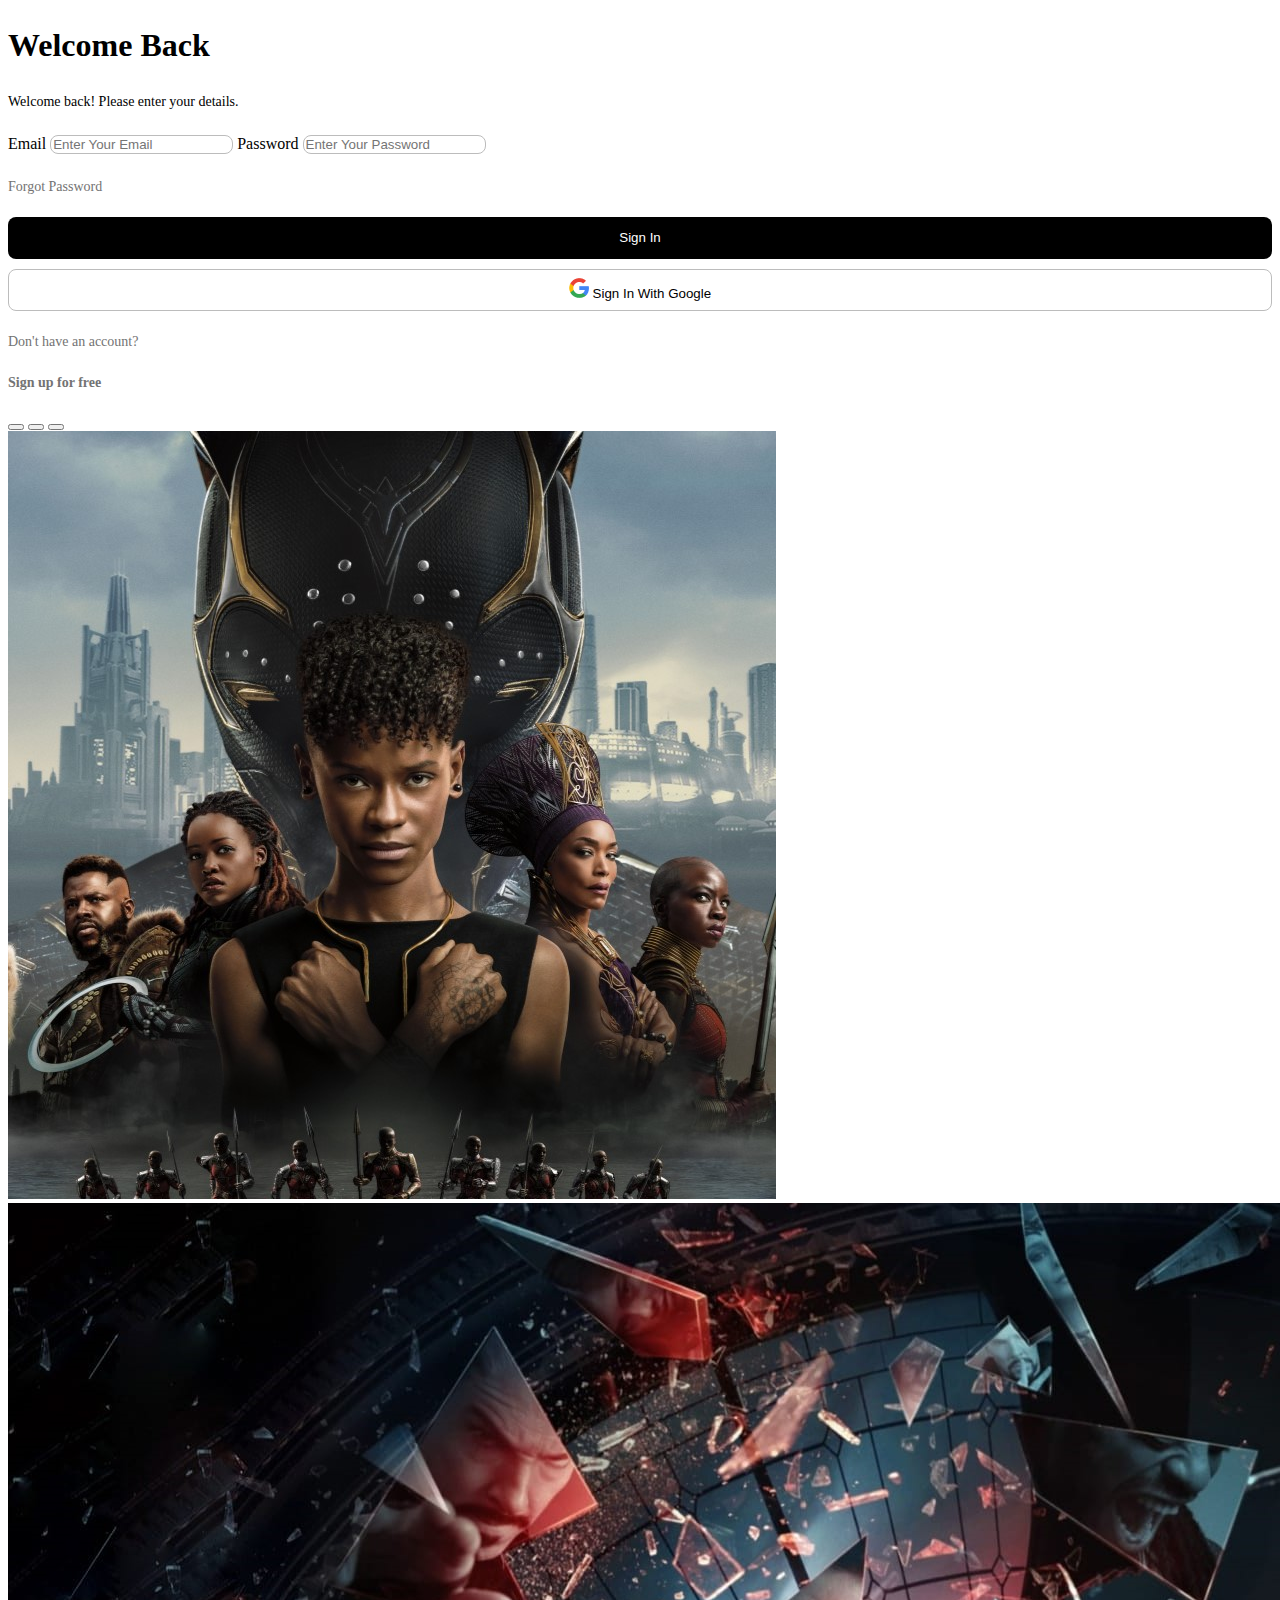
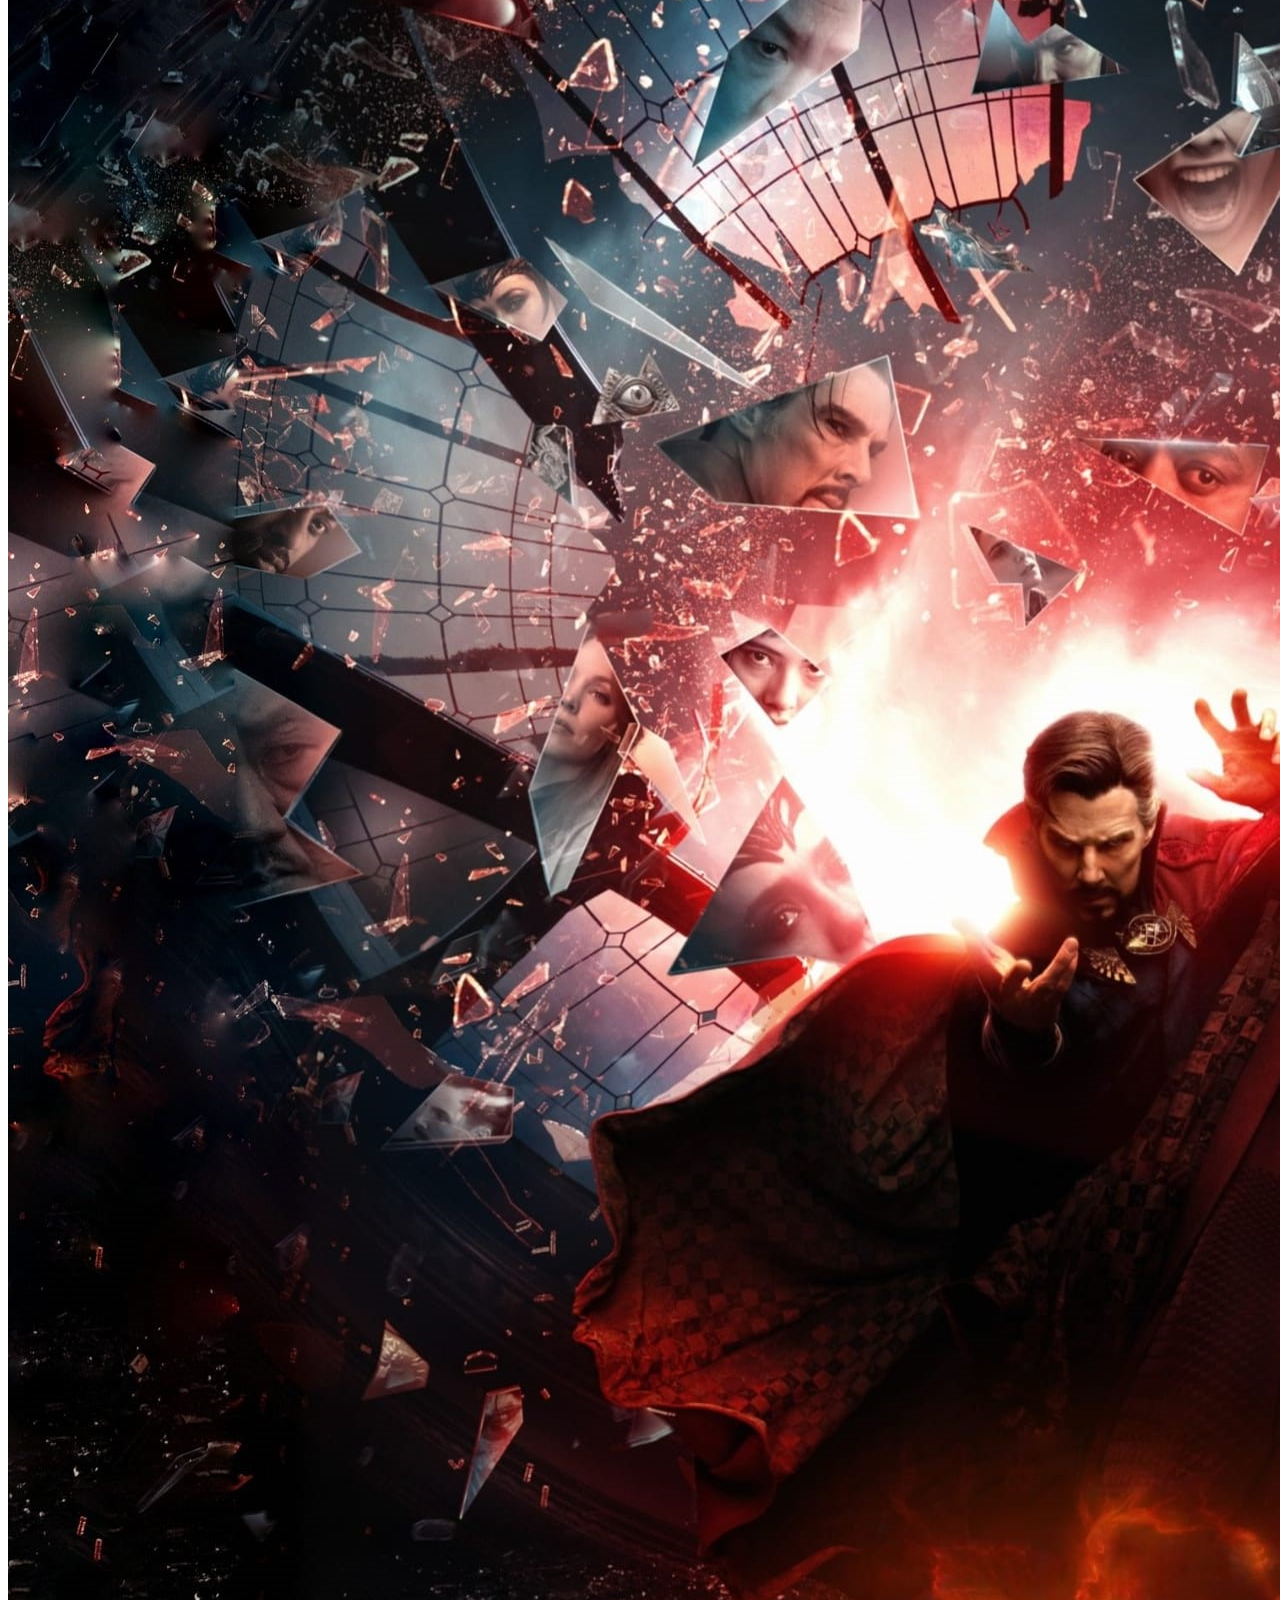
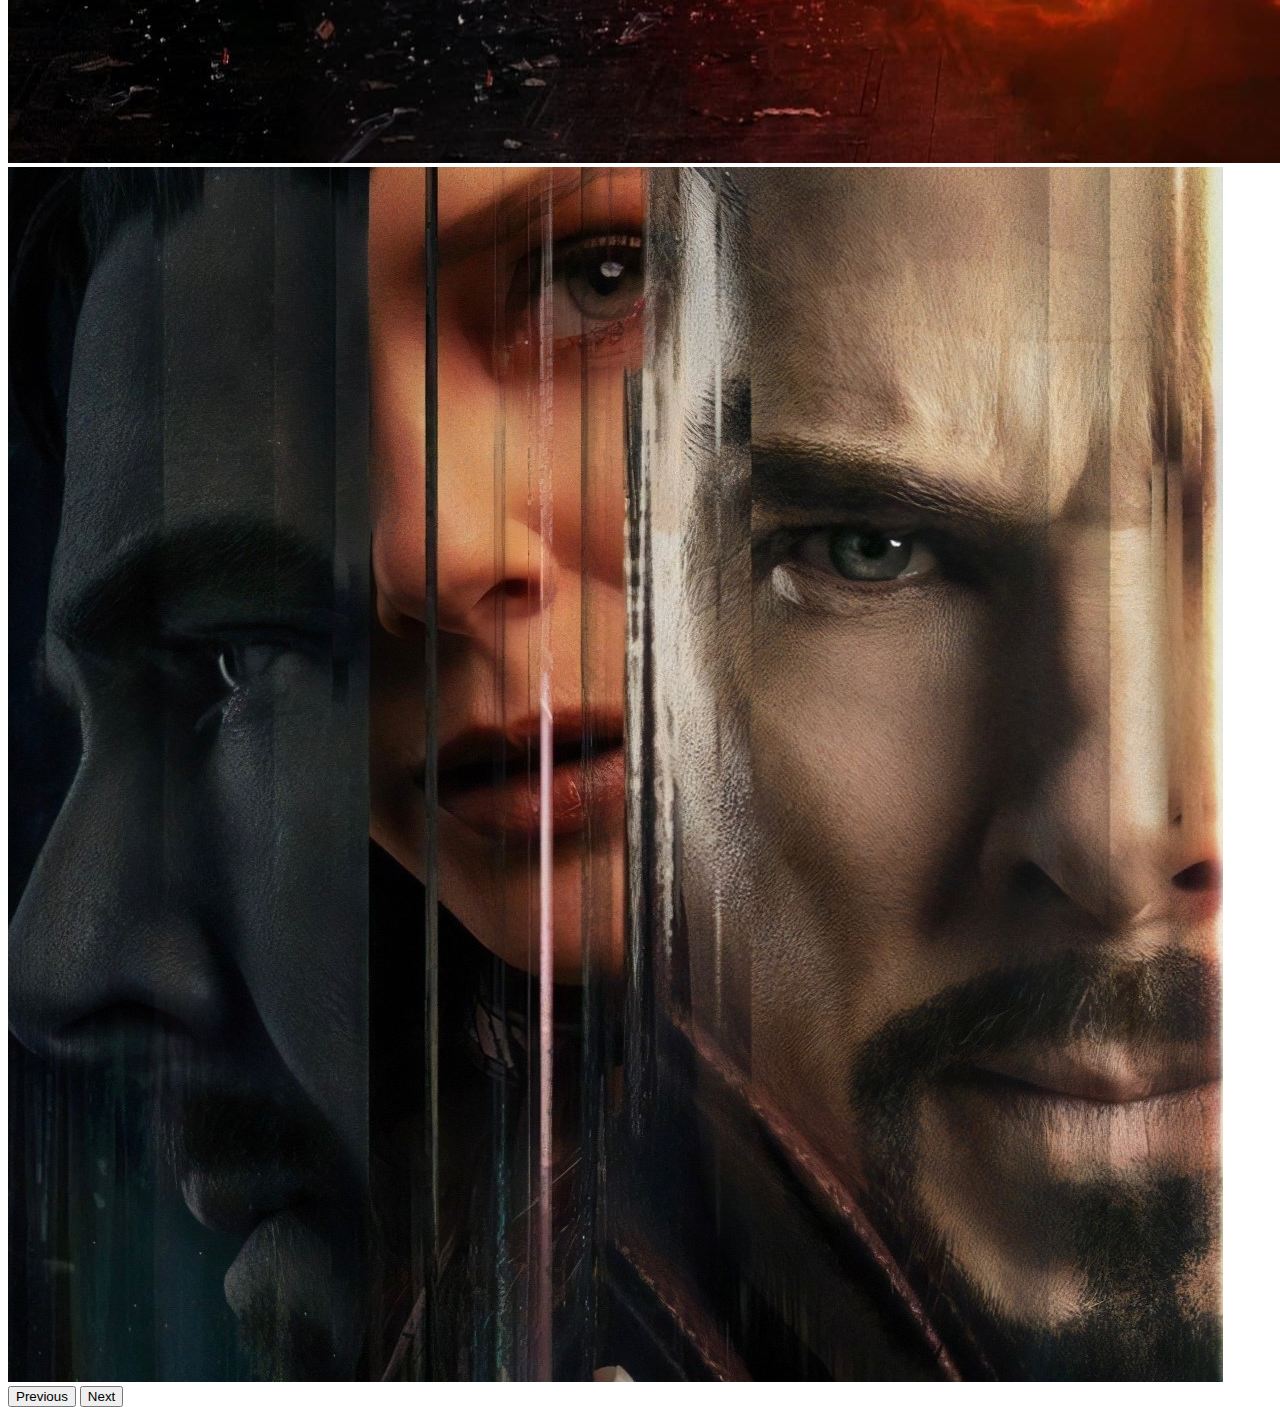
<file: login.html>
<!DOCTYPE html>
<html lang="en">
  <head>
    <meta charset="utf-8" />
    <meta name="viewport" content="width=device-width, initial-scale=1" />
    <title>Login</title>
    <link rel="icon" href="asset/M.png" />
    <link
      href="https://cdn.jsdelivr.net/npm/bootstrap@5.2.2/dist/css/bootstrap.min.css"
      rel="stylesheet"
      integrity="sha384-Zenh87qX5JnK2Jl0vWa8Ck2rdkQ2Bzep5IDxbcnCeuOxjzrPF/et3URy9Bv1WTRi"
      crossorigin="anonymous"
    />
    <link rel="stylesheet" href="loginstyle.css" />
    <!-- Fonts -->
    <link rel="preconnect" href="https://fonts.googleapis.com" />
    <link rel="preconnect" href="https://fonts.gstatic.com" crossorigin />
    <link
      href="https://fonts.googleapis.com/css2?family=Poppins:wght@400;500;700&display=swap"
      rel="stylesheet"
    />
    <link
      rel="stylesheet"
      href="https://cdn.jsdelivr.net/npm/bootstrap-icons@1.9.1/font/bootstrap-icons.css"
    />
    <!-- End -->
  </head>
  <body>
    <section class="login d-flex">
      <div class="login-right w-50 h-100">
        <div class="row justify-content-center align-items-center h-100">
          <div class="col-6">
            <div class="header">
              <h1>Welcome Back</h1>
              <p>Welcome back! Please enter your details.</p>
            </div>
            <div class="login-form">
              <label for="email" class="form-label">Email</label>
              <input
                type="email"
                class="form-control"
                id="email"
                placeholder="Enter Your Email"
              />
              <label for="password" class="form-label">Password</label>
              <input
                type="password"
                class="form-control"
                id="password"
                placeholder="Enter Your Password"
              />
              <a href="#" class="text-center">Forgot Password</a>
              <button class="signin">Sign In</button>
              <button class="signin-google">
                <img src="asset/google-logo-9824 1.png" alt="" />
                Sign In With Google
              </button>
              <div class="text-center">
                <span class="d-inline">
                  Don't have an account?
                  <a href="" class="d-inline">Sign up for free</a>
                </span>
              </div>
            </div>
          </div>
        </div>
      </div>
      <div class="login-left w-50 h-100">
        <div
          id="carouselExampleIndicators"
          class="carousel slide"
          data-bs-ride="carousel"
        >
          <div class="carousel-indicators">
            <button
              type="button"
              data-bs-target="#carouselExampleIndicators"
              data-bs-slide-to="0"
              class="active"
              aria-current="true"
              aria-label="Slide 1"
            ></button>
            <button
              type="button"
              data-bs-target="#carouselExampleIndicators"
              data-bs-slide-to="1"
              aria-label="Slide 2"
            ></button>
            <button
              type="button"
              data-bs-target="#carouselExampleIndicators"
              data-bs-slide-to="2"
              aria-label="Slide 3"
            ></button>
          </div>
          <div class="carousel-inner">
            <div class="carousel-item active">
              <img src="asset/1.jpg" class="d-block w-100" alt="..." />
            </div>
            <div class="carousel-item">
              <img src="asset/2.jpg" class="d-block w-100" alt="..." />
            </div>
            <div class="carousel-item">
              <img src="asset/3.jpg" class="d-block w-100" alt="..." />
            </div>
          </div>
          <button
            class="carousel-control-prev"
            type="button"
            data-bs-target="#carouselExampleIndicators"
            data-bs-slide="prev"
          >
            <span class="carousel-control-prev-icon" aria-hidden="true"></span>
            <span class="visually-hidden">Previous</span>
          </button>
          <button
            class="carousel-control-next"
            type="button"
            data-bs-target="#carouselExampleIndicators"
            data-bs-slide="next"
          >
            <span class="carousel-control-next-icon" aria-hidden="true"></span>
            <span class="visually-hidden">Next</span>
          </button>
        </div>
      </div>
    </section>

    <script
      src="https://cdn.jsdelivr.net/npm/bootstrap@5.2.2/dist/js/bootstrap.bundle.min.js"
      integrity="sha384-OERcA2EqjJCMA+/3y+gxIOqMEjwtxJY7qPCqsdltbNJuaOe923+mo//f6V8Qbsw3"
      crossorigin="anonymous"
    ></script>
  </body>
</html>
</file>
<file: style.css>
body {
  font-family: "Poppins", sans-serif;
  height: 100%;
}
section {
  padding-top: 2.7rem;
}

.nav-link {
  font-weight: 200;
  color: red;
  font-size: 16px;
}
.nav-link:hover {
  background-color: red;
  color: white;
}
.navbar-brand {
  font-size: 25px;
  font-weight: 900;
  color: #ff0000;
}
.navbar-brand:hover {
  color: red;
}

.btn1 {
  width: 120px;
  height: 40px;
  background-color: white;
  color: red;
  border: none;
}
.btn1:hover {
  width: 120px;
  height: 40px;
  background-color: rgb(240, 240, 240);
}

.btn2 {
  width: 120px;
  height: 40px;
  background-color: red;
  color: white;
  border: none;
}
.btn2:hover {
  width: 120px;
  height: 40px;
  background-color: rgb(255, 98, 98);
}

.textlink {
  text-decoration: none;
  font-size: 18px;
  color: black;
  font-weight: 700;
  text-align: center;
}
.textlink1 {
  text-decoration: none;
  font-size: 18px;
  color: black;
  font-weight: 700;
  text-align: center;
}

.carousel-item {
  height: 100%;
  width: 100%;
}
.carousel-caption {
  background-color: black 0.1;
  background-size: 200px;
  text-align: center;
}
.text-cap {
  opacity: 1;
}

.blog-area {
  height: auto;
  width: 100%;
}

.single-blog .ready-btn {
  text-decoration: none;
  border: 1px solid #444;
  border-radius: 30px;
  color: #444;
  cursor: pointer;
  display: inline-block;
  font-size: 15px;
  font-weight: 500;
  margin-top: 10px;
  padding: 10px 20px;
  text-align: center;
  text-transform: uppercase;
  transition: all 0.4s ease 0s;
}

.ready-btn:hover {
  color: #fff;
  background: #8a0000;
  border: 1px solid #8a0000;
  text-decoration: none;
}

.section-headline h2 {
  display: inline-block;
  font-size: 40px;
  font-weight: 500;
  margin-bottom: 70px;
  position: relative;
  text-transform: capitalize;
}
.section-headline h2::after {
  border: 1px solid rgb(253, 0, 0);
  bottom: -20px;
  content: "";
  left: 0;
  margin: 0 auto;
  position: absolute;
  right: 0;
  width: 40%;
}

.image {
  height: 100%;
  width: 100%;
}

.content {
  background-color: black;
}

.section-headline2 h2 {
  color: white;
  display: inline-block;
  font-size: 40px;
  font-weight: 500;
  margin-bottom: 40px;
  position: relative;
  text-transform: capitalize;
}

.section-headline2 h2::after {
  border: 1px solid rgb(253, 0, 0);
  bottom: -20px;
  content: "";
  left: 0;
  margin: 0 auto;
  position: absolute;
  right: 0;
  width: 40%;
}

.text {
  color: white;
  font-size: 20px;
}

.supporter-logo {
  padding: 10px;
  display: flex;
  justify-content: center;
  align-items: center;
  background: rgba(0, 0, 0, 0.5);
  height: 160px;
  cursor: pointer;
}

.supporter-logo:hover img {
  transform: scale(1.2);
}

.supporter-logo img {
  transition: 0.3s ease-in-out;
}

.single-team-member {
  border: 1px solid #ddd;
}
.single-team-member img {
  height: 320px;
  width: 293px;
  transition: 0.3s ease-in-out;
}

.team-content {
  font-size: 17px;
}
.team-content a {
  text-decoration: none;
  color: black;
}
.team-content a:hover {
  color: red;
}
.single-team-member img:hover {
  transform: scale(1.1);
}

.col1 single-team-member:hover {
  transform: scale(1.1);
}

/* Footer */
.footer {
  font-size: 14px;
  background-color: #1f1f24;
  padding: 50px 0;
  color: rgba(255, 255, 255, 0.7);
}

.footer h4 {
  font-size: 16px;
  font-weight: bold;
  position: relative;
  padding-bottom: 5px;
  color: #fff;
}

.footer .footer-links {
  margin-bottom: 30px;
}

.footer .social-links a {
  display: flex;
  align-items: center;
  justify-content: center;
  width: 40px;
  height: 40px;
  border-radius: 50%;
  border: 1px solid rgba(255, 255, 255, 0.2);
  font-size: 16px;
  color: rgba(255, 255, 255, 0.7);
  margin-right: 10px;
  transition: 0.3s;
}

.footer .social-links a:hover {
  color: #fff;
  border-color: #fff;
}

.footer .copyright {
  text-align: center;
  padding-top: 30px;
  border-top: 1px solid rgba(255, 255, 255, 0.1);
}

.footer .credits {
  padding-top: 4px;
  text-align: center;
  font-size: 13px;
}

.footer .credits a {
  color: #fff;
  text-decoration: none;
}
</file>
<file: loginstyle.css>
.login {
  height: 100vh;
  padding: 0;
}

.header h1 {
  font-style: normal;
  font-weight: 600;
  font-size: 32px;
  line-height: 48px;

  color: #000000;
}
.header p {
  font-style: normal;
  font-weight: 400;
  font-size: 14px;
  line-height: 21px;
  margin-bottom: 20px;
}

.login-form label {
  font-style: normal;
  font-weight: 400;
  font-size: 16px;
  line-height: 24px;
  margin-top: 20px;
  color: #000000;
}

.login-form input {
  box-sizing: border-box;
  background: #ffffff;
  border: 1px solid #bcbcbc;
  border-radius: 8px;
}

.login-form a {
  text-decoration: none;
  font-style: normal;
  font-weight: 400;
  font-size: 14px;
  line-height: 21px;
  color: #737373;
  margin: 20px 0 20px 0 !important;
  display: block;
}

.login-form .signin {
  width: 100%;
  height: 42px;
  color: white;
  background: #000000;
  border-radius: 8px;
  border: none;
}

.login-form .signin-google {
  width: 100%;
  height: 42px;
  box-sizing: border-box;
  background: #ffffff;
  border: 1px solid #bcbcbc;
  border-radius: 8px;
  margin: 10px 0 20px 0;
}

.login-form span {
  font-style: normal;
  font-weight: 400;
  font-size: 14px;
  line-height: 21px;
  color: #737373;
}

.login-form span a {
  font-weight: 600;
  text-decoration: none;
}
</file>
